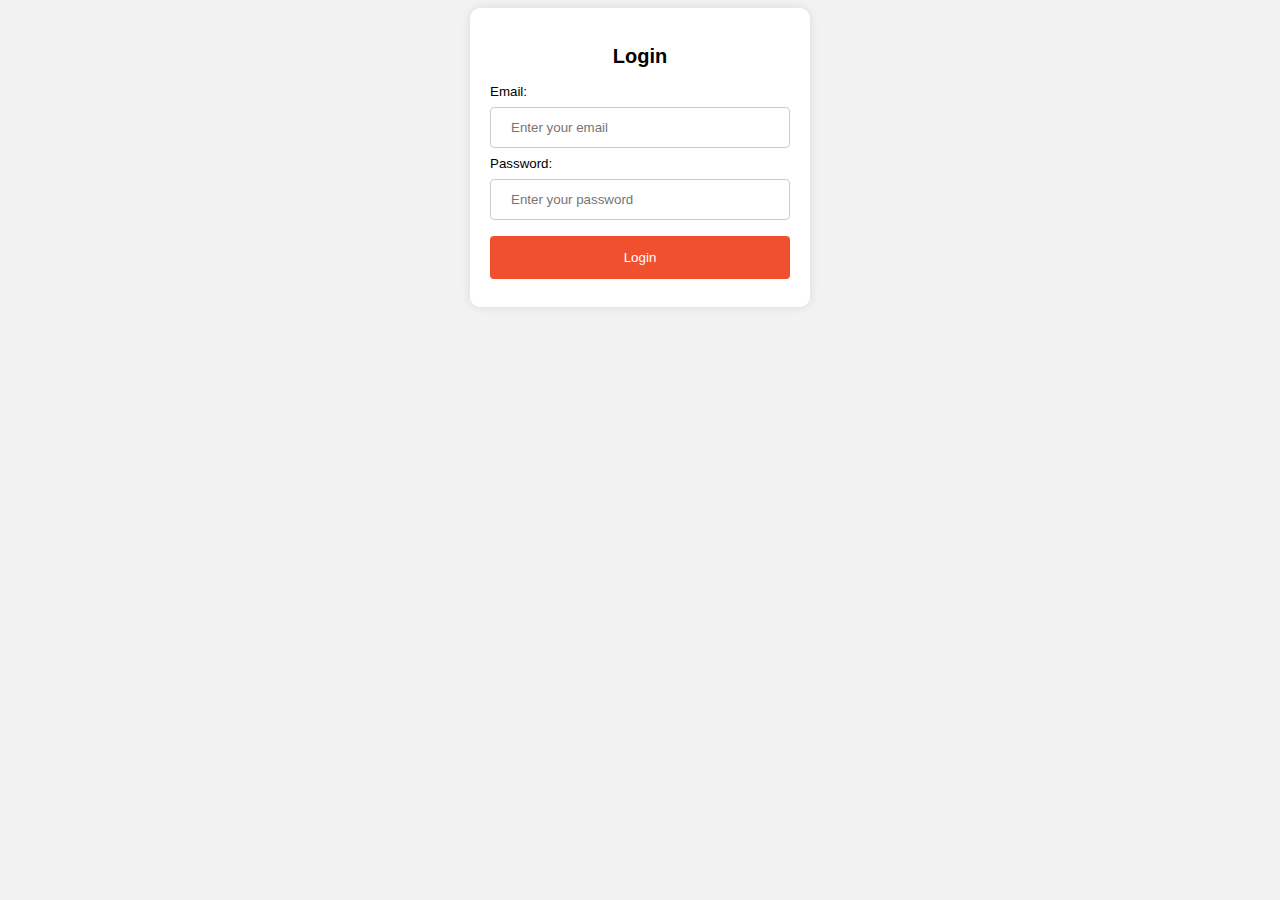
<file: auth/index.html>
<!DOCTYPE html>
<html lang="en">
  <head>
    <meta charset="UTF-8" />
    <meta http-equiv="X-UA-Compatible" content="IE=edge" />
    <meta name="viewport" content="width=device-width, initial-scale=1.0" />
    <title>WeAR Demo: Authentication</title>
    <link rel="stylesheet" href="./styles.css" />
  </head>
  <body>
    <div id="popup">
      <p id="popup-text"></p>
      <button id="close-popup">Close</button>
    </div>
    <div class="container" id="login-form">
      <h2>Login</h2>
      <form>
        <label for="email">Email:</label>
        <input
          type="text"
          id="email-login"
          name="email"
          placeholder="Enter your email"
        />

        <label for="password">Password:</label>
        <input
          type="password"
          id="password-login"
          name="password"
          placeholder="Enter your password"
        />

        <button type="submit">Login</button>
      </form>

      <!-- <div class="signup-link">
        Don't have an account?
        <a href="#" onclick="showSignUpForm()">Sign up</a>
      </div> -->
    </div>

    <div class="container" id="signup-form" style="display: none">
      <h2>Sign up</h2>
      <form onsubmit="">
        <label for="firstname">Name:</label>
        <input
          type="text"
          id="name-signup"
          name="firstname"
          placeholder="Enter your name"
        />
        <label for="email">Email:</label>
        <input
          type="text"
          id="email-signup"
          name="email"
          placeholder="Enter your email"
        />

        <label for="password">Password:</label>
        <input
          type="password"
          id="password-signup"
          name="password"
          placeholder="Enter your password"
        />

        <label for="confirm-password">Confirm Password:</label>
        <input
          type="password"
          id="confirm-password"
          name="confirm-password"
          placeholder="Confirm your password"
        />

        <button type="submit">Sign up</button>
      </form>

      <div class="signup-link">
        Already have an account?
        <a href="#" onclick="hideSignUpForm()">Login</a>
      </div>
    </div>
    <script src="./script.js"></script>
  </body>
</html>
</file>
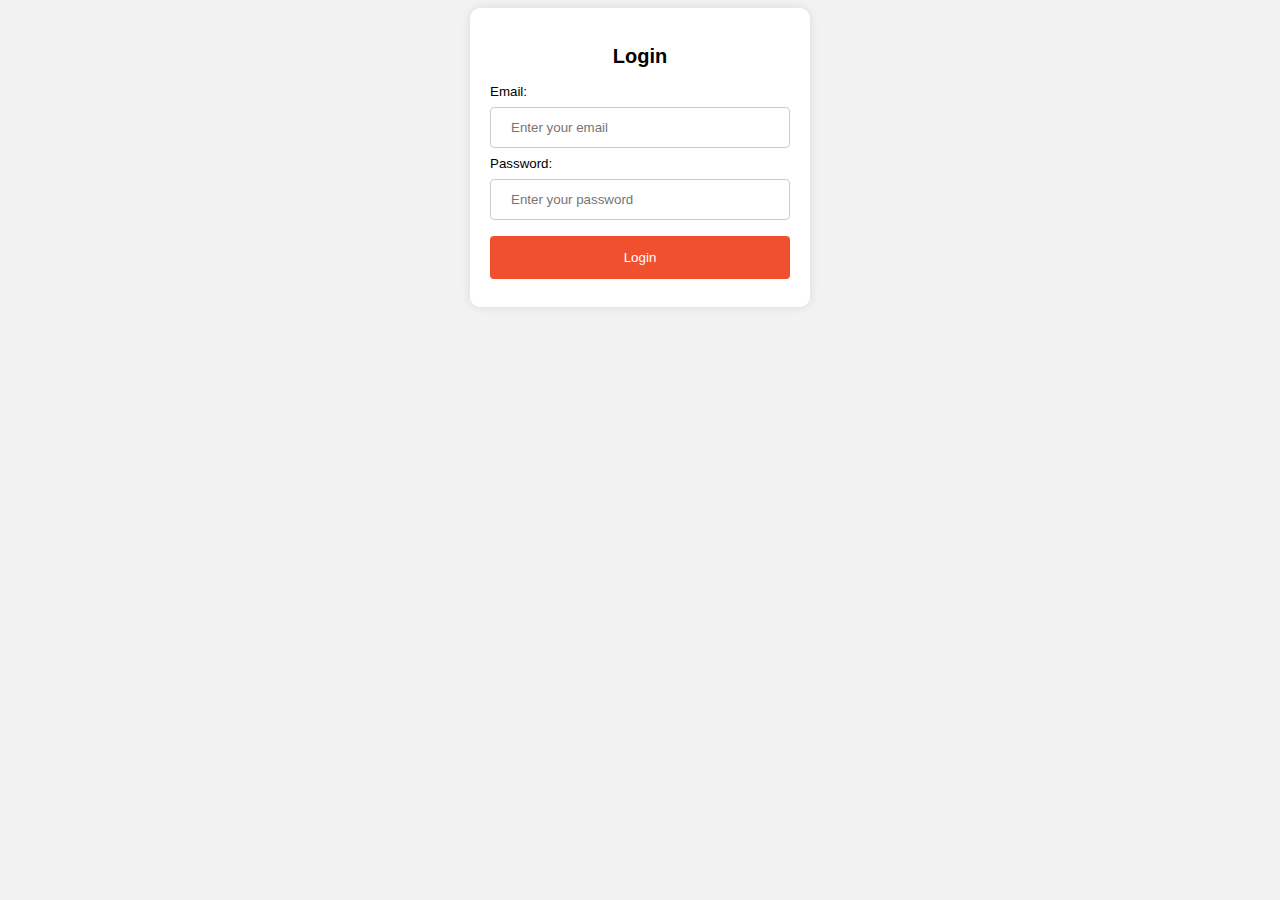
<file: Module-Auth/index.html>
<!DOCTYPE html>
<html lang="en">
  <head>
    <meta charset="UTF-8" />
    <meta http-equiv="X-UA-Compatible" content="IE=edge" />
    <meta name="viewport" content="width=device-width, initial-scale=1.0" />
    <title>WeAR Demo: Authentication</title>
    <link rel="stylesheet" href="./styles.css" />
  </head>
  <body>
    <div id="popup">
      <p id="popup-text"></p>
      <button id="close-popup">Close</button>
    </div>
    <div class="container" id="login-form">
      <h2>Login</h2>
      <form>
        <label for="email">Email:</label>
        <input
          type="text"
          id="email-login"
          name="email"
          placeholder="Enter your email"
        />

        <label for="password">Password:</label>
        <input
          type="password"
          id="password-login"
          name="password"
          placeholder="Enter your password"
        />
        <button type="submit">Login</button>
      </form>
    </div>

    <div class="container" id="signup-form" style="display: none">
      <h2>Sign up</h2>
      <form onsubmit="">
        <label for="firstname">Name:</label>
        <input
          type="text"
          id="name-signup"
          name="firstname"
          placeholder="Enter your name"
        />
        <label for="email">Email:</label>
        <input
          type="text"
          id="email-signup"
          name="email"
          placeholder="Enter your email"
        />

        <label for="password">Password:</label>
        <input
          type="password"
          id="password-signup"
          name="password"
          placeholder="Enter your password"
        />

        <label for="confirm-password">Confirm Password:</label>
        <input
          type="password"
          id="confirm-password"
          name="confirm-password"
          placeholder="Confirm your password"
        />

        <button type="submit">Sign up</button>
      </form>

      <div class="signup-link">
        Already have an account?
        <a href="#" onclick="hideSignUpForm()">Login</a>
      </div>
    </div>
    <script src="./script.js"></script>
  </body>
</html>
</file>
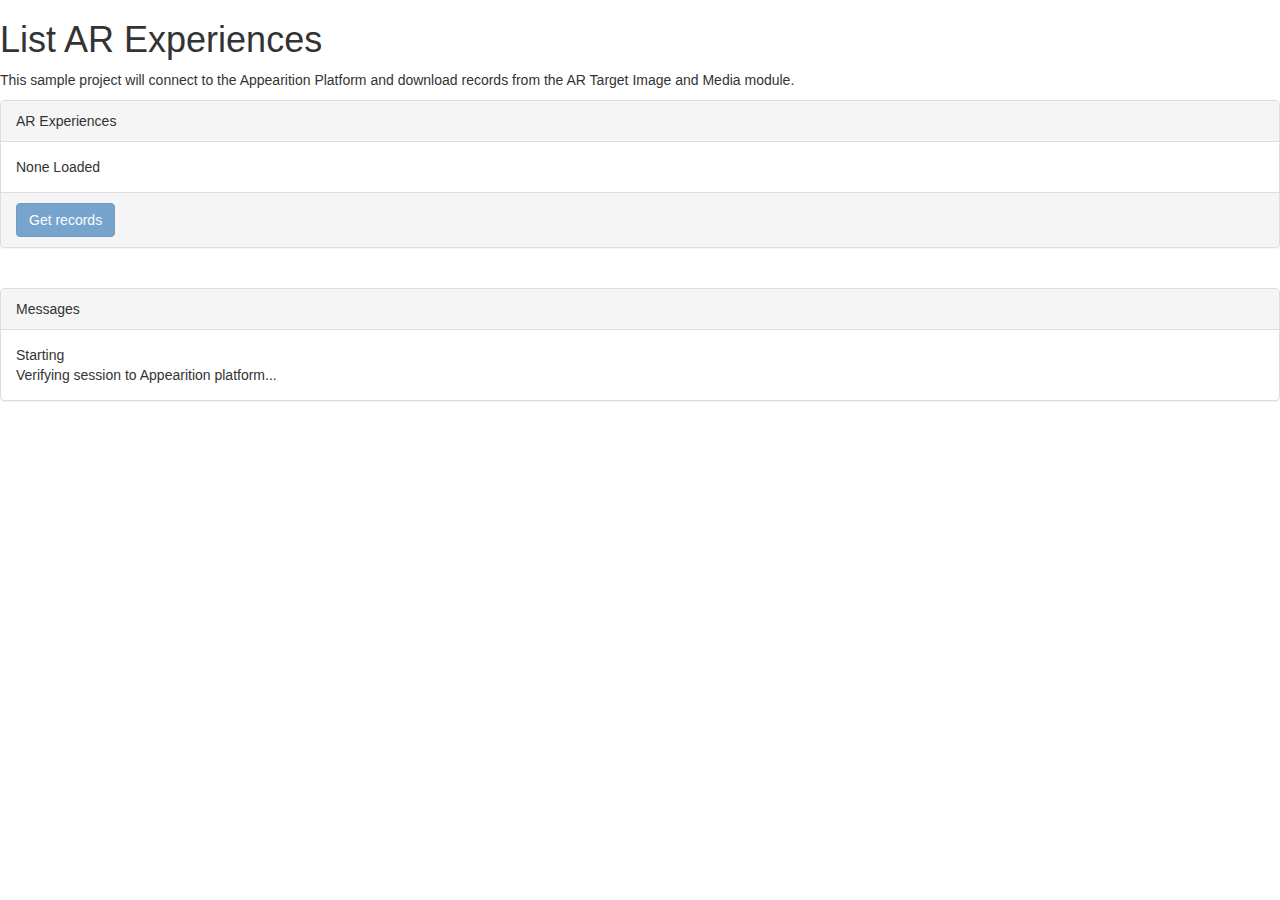
<file: AR-Module-Samples/List AR Records using JS SDK/ListArRecords.html>
<html>
<head>
    <link rel="stylesheet" href="https://maxcdn.bootstrapcdn.com/bootstrap/3.3.7/css/bootstrap.min.css" integrity="sha384-BVYiiSIFeK1dGmJRAkycuHAHRg32OmUcww7on3RYdg4Va+PmSTsz/K68vbdEjh4u" crossorigin="anonymous">
    <style>
        .error {
            color: #ff0000;
        }
        .target-image {
            width: 100px;
            height: auto;
        }
    </style>
</head>
<body>
	<h1>List AR Experiences</h1>

    <p>This sample project will connect to the Appearition Platform and download records from the AR Target Image and Media module. </p>

    <div class="panel panel-default">
        <div class="panel-heading">AR Experiences</div>
        <div class="panel-body" id="arExperiences">None Loaded</div>
        <div class="panel-footer">
            <button id="btnLoadExperiences" class="btn btn-primary" disabled onclick="javascript: loadArExperiences();">Get records</button>
        </div>
    </div>

    <br />

    <div class="panel panel-default">
        <div class="panel-heading">Messages</div>
        <div class="panel-body" id="messages">Starting</div>
    </div>

</body>
<script src="https://ajax.googleapis.com/ajax/libs/jquery/1.12.4/jquery.min.js"></script>
<script src="https://maxcdn.bootstrapcdn.com/bootstrap/3.3.7/js/bootstrap.min.js" integrity="sha384-Tc5IQib027qvyjSMfHjOMaLkfuWVxZxUPnCJA7l2mCWNIpG9mGCD8wGNIcPD7Txa" crossorigin="anonymous"></script>
<script src="https://s3-ap-southeast-2.amazonaws.com/cdn.appearition.com/sdk/js/core/v1.0.0/appearition.min.js"></script>
<script src="https://s3-ap-southeast-2.amazonaws.com/cdn.appearition.com/sdk/js/modules/authentication/v1.0.0/appearition.authentication.min.js"></script>
<script src="https://s3-ap-southeast-2.amazonaws.com/cdn.appearition.com/sdk/js/modules/arTargetImageAndMedia/v1.0.0/appearition.arTargetImageAndMedia.min.js"></script>

<script type="text/javascript">

    var apiUrl = '';        // Your API URL;
    var apiToken = '';      // Your API Token;
    var myChannelId = 0;    // Your channel ID;

    $(document).ready(function () {

        PrintMessage("Verifying session to Appearition platform...");
        Appearition.Authentication.VerifySession(apiUrl, apiToken, myChannelId)
                    .then(
                        () =>{
                            PrintMessage("Session has been verified");
                            $("#btnLoadExperiences").removeAttr("disabled")
                        },
                        (error) =>{
                            handleResponseErrors("Session cannot be verified");
                            handleResponseErrors(error);
                        }
                    );
        
    });


    function loadArExperiences() {
        $('#arExperiences').html('Loading...');

        Appearition.ArTargetImageAndMedia.List(
            JSON.stringify({
                Page: 0,
                RecordsPerPage: 10,
                IncludeTargetImages: true,
                IncludeMedia: true
            }),
            {
                channelId: myChannelId,
                beforeSend: function (request) {
                    PrintMessage("Calling ArTarget/List API...");
                },
                complete: function () {
                    PrintMessage("Call to ArTarget/List API completed");
                },
                success: function (data) {
                    loadArTargets(data.ArTargets);
                },
                error: function (errorArr, xhr) {                    
                    handleResponseErrors(errorArr, xhr);
                    $('#arExperiences').innerHTML = 'Loading failed';
                }
            }
        );
    }

    function loadArTargets(arTargets) {
        var htmlSnip = "<table class='table'><tr><th>Name</th><th>Asset Id (AR Target Key)</th><th>Target Images</th><th>Media</th></tr>";
        for (var i = 0; i < arTargets.length; i++) {
            htmlSnip += showArTarget(arTargets[i]);
        }
        htmlSnip += "</table>";
        $('#arExperiences').html(htmlSnip);

        loadTargetImages(arTargets);
    }

    function showArTarget(arTarget) {
        var html = "<tr>"
            + "<td>" + arTarget.name + "</td>"
            + "<td>" + arTarget.assetId + "</td>"

        // Render Target Images
        html += "<td>";
        for (var i = 0; i < arTarget.targetImages.length; i++) {
            var targetImage = arTarget.targetImages[i];
            html += "<img class='target-image' id='" + targetImage.arImageId + "' alt='loading...'/>";
        }
        if (arTarget.targetImages.length == 0) {
            html += "None";
        }
        html += "</td>";

        // Render Media
        html += "<td>";
        for (var i = 0; i < arTarget.mediaFiles.length; i++) {
            var media = arTarget.mediaFiles[i];
            html += "Media Type: " + media.mediaType + "<br/>" + "<a target='blank' href='" + media.url + "'>View</a>";
        }
        if (arTarget.mediaFiles.length == 0) {
            html += "No Media Available";
        }
        html += "</td></tr>";

        return html;
    }

    function loadTargetImages(arTargets){
        for (var i = 0; i < arTargets.length; i++) {
            for (var x = 0; x < arTargets[i].targetImages.length; x++) {
                getTargetImage(arTargets[i].targetImages[x])
            }            
        }
    }

    function getTargetImage(targetImage) {
        Appearition.ArTargetImageAndMedia.DownloadTargetImageAsDataUrl(
            targetImage.arImageId,
            {
                success: function (data) {
                    $("#" + targetImage.arImageId).attr("src",  data);
                },
                error: function (error, xhr) {
                    handleResponseErrors(error, xhr);
                }
            });
    }

    function handleResponseErrors(error, xhr) {

        var msg = "<span class='error'>";

        if (error != null) {
            if(Array.isArray(error)) {
                error.foreach(function (e) {
                    msg += e + "; ";
                });
            }
            else{
                msg += error;
            }
        }

        console.log(xhr);
        if (xhr != null) {
            msg = msg + "Status Code: " + xhr.status 
            if(xhr.responseText)
            {
                msg += ", ResponseText: " + xhr.responseText + "; ";                
            }
        }

        msg += "</span>"

        PrintMessage(msg);
    }

    function PrintMessage(msg) {
        $('#messages').append("<br/>");
        $('#messages').append(msg);
    }

</script>

</html>
</file>
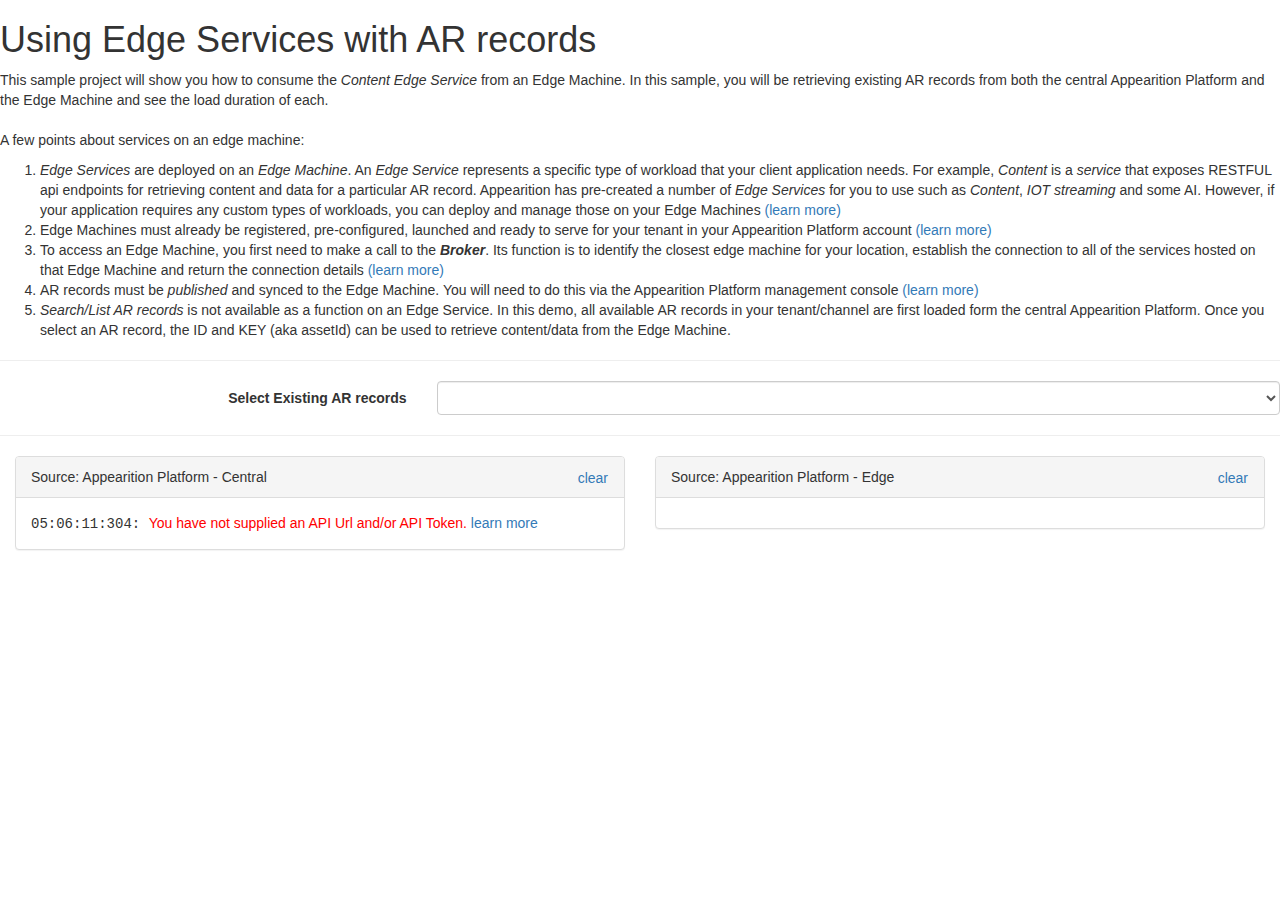
<file: Edge Services/Content and Data/workingWithEdge.html>
<html>
<head>
    <link rel="stylesheet" href="https://maxcdn.bootstrapcdn.com/bootstrap/3.3.7/css/bootstrap.min.css" integrity="sha384-BVYiiSIFeK1dGmJRAkycuHAHRg32OmUcww7on3RYdg4Va+PmSTsz/K68vbdEjh4u" crossorigin="anonymous">
    <link rel="stylesheet" href="main.css">
</head>
<body>
	<h1>Using Edge Services with AR records</h1>

    <p>
        This sample project will show you how to consume the <em>Content Edge Service</em> from an Edge Machine. In this sample, you will be retrieving
        existing AR records from both the central Appearition Platform and the Edge Machine and see the load duration of each.
        <br/><br/>
        A few points about services on an edge machine:
        <ol>
            <li><em>Edge Services</em> are deployed on an <em>Edge Machine</em>. An <em>Edge Service</em> represents a specific type of workload that your client application needs.
                For example, <em>Content</em> is a <em>service</em> that exposes RESTFUL api endpoints for retrieving content and data for a particular AR record.
                Appearition has pre-created a number of <em>Edge Services</em> for you to use such as <em>Content</em>, <em>IOT streaming</em> and some AI. 
                However, if your application requires any custom types of workloads, you can deploy and manage those on your Edge Machines <a href="http://docs.appearition.com/tutorials/developer/edge/services" target="_blank">(learn more)</a></li>
            </li>
            <li>Edge Machines must already be registered, pre-configured, launched and ready to serve for your tenant in your Appearition Platform account <a href="http://docs.appearition.com/tutorials/developer/edge/setup" target="_blank">(learn more)</a></li>
            <li>To access an Edge Machine, you first need to make a call to the <strong><em>Broker</em></strong>. Its function is to identify 
            the closest edge machine for your location, establish the connection to all of the services hosted on that Edge Machine and return the connection details <a href="http://docs.appearition.com/tutorials/developer/edge/broker" target="_blank">(learn more)</a></li>
            </li>
            <li>AR records must be <em>published</em> and synced to the Edge Machine. You will need to do this via the Appearition Platform management console <a href="http://docs.appearition.com/tutorials/developer/edge/publishing" target="_blank">(learn more)</a></li>
            </li>
            <li><em>Search/List AR records</em> is not available as a function on an Edge Service. In this demo, all available AR records in your tenant/channel are first loaded form
                the central Appearition Platform. Once you select an AR record, the ID and KEY (aka assetId) can be used to retrieve content/data from the Edge Machine.
            </li>
        </ol>
        
    </p>
    <hr/>
    <div class="form-horizontal">
        <div class="form-group">
            <label class="col-sm-4 col-sm-4 control-label" for="lstArRecords">Select Existing AR records</label>
            <div class="col-sm-8">
                <select id="lstArRecords" class="form-control select-control" onchange="javascript: onSelectArRecord();"></select>
            </div>
        </div>
    </div>
    <hr/>
    <div class="container-fluid">
        <div class="row">
            <div class="col-sm-6">
                <div class="panel panel-default">
                    <div class="panel-heading">
                        Source: Appearition Platform - Central
                        <a class="btn btn-link btn-no-padding pull-right" onclick="javascript: clearMessages(SourceCentral);">clear</a>
                    </div>
                    <div class="panel-body panel-body-scroll" id="messagesCentral"></div>
                </div>            
            </div>
            <div class="col-sm-6">
                <div class="panel panel-default">
                    <div class="panel-heading">
                        Source: Appearition Platform - Edge
                        <a class="btn btn-link btn-no-padding pull-right" onclick="javascript: clearMessages(SourceEdge);">clear</a>
                    </div>
                    <div class="panel-body panel-body-scroll" id="messagesEdge"></div>
                </div>            
            </div>
        </div>
    </div>

    <div id="screenBlocker" style="display: none;">
        <div id="screenBlockerMessage">
            <div class="container-fluid">
                <div class="row blocker-header">
                    <div class="col-sm-12 text-left">
                        <p>Please wait</p>
                    </div>
                </div>
                <div class="row blocker-body">
                    <div class="col-sm-2">
                        <span class="glyphicon glyphicon-time blocker-icon"></span>
                    </div>
                    <div class="col-sm-10">
                        <div style="margin-top: 10px;" id="screenBlockerMessageText"><em>processing, please wait...</em></div>
                    </div>
                </div>
                <div class="row blocker-footer">
                    <div class="col-sm-12 text-right">
                    </div>
                </div>
            </div>
        </div>
    </div>

</body>
<script src="extensions.js"></script>
<script src="https://ajax.googleapis.com/ajax/libs/jquery/1.12.4/jquery.min.js"></script>
<script src="https://maxcdn.bootstrapcdn.com/bootstrap/3.3.7/js/bootstrap.min.js" integrity="sha384-Tc5IQib027qvyjSMfHjOMaLkfuWVxZxUPnCJA7l2mCWNIpG9mGCD8wGNIcPD7Txa" crossorigin="anonymous"></script>
<script src="https://s3-ap-southeast-2.amazonaws.com/cdn.appearition.com/sdk/js/core/v1.0.0/appearition.min.js"></script>
<script src="https://s3-ap-southeast-2.amazonaws.com/cdn.appearition.com/sdk/js/modules/authentication/v1.0.0/appearition.authentication.min.js"></script>
<script src="https://s3-ap-southeast-2.amazonaws.com/cdn.appearition.com/sdk/js/modules/arTargetImageAndMedia/v1.0.0/appearition.arTargetImageAndMedia.min.js"></script>
<script src="https://s3-ap-southeast-2.amazonaws.com/cdn.appearition.com/sdk/js/modules/contentLibrary/v1.0.0/appearition.contentLibrary.min.js"></script>

<script type="text/javascript">

    // Appearition Platform Account Details
    var apiUrl = '';         // Your API URL;
    var apiToken = '';       // Your API Token;
    var myChannelId = 0;     // Your channel ID;
    var brokerUrl = '';      // Your broker URL;
    var edgeMachineType = '' // Your edge machine type
    var tenantKey = ''       // Your Tenant Key

    // consts
    const SourceCentral = 'Central';
    const SourceEdge = 'Edge';

    // Variables
    var arTargets;

    // Controls
    var lstArRecords;
    var screenBlocker;
    var screenBlockerMessageText;    

    $(document).ready(function () {

        if(apiUrl == '' || apiToken == ''){
            printError("You have not supplied an API Url and/or API Token. <a href='http://docs.appearition.com/start/developer/register/' target='_blank'>learn more</a>");
            return;
        }

        initUiControls();

        printMessage("Verifying session to Appearition platform...", SourceCentral);
        var start = new Date();
        Appearition.Authentication.VerifySession(apiUrl, apiToken, myChannelId)
                    .then(
                        () =>{
                            printMessage("Session has been verified", SourceCentral, getDurationFromNow(start));
                            getExistingArRecords();
                            getConnectionFromBroker();
                        },
                        (error) =>{
                            printError("Session cannot be verified", SourceCentral, getDurationFromNow(start));
                            handleResponseErrors(error);
                        }
                    );
        
    });

    function initUiControls(){
        lstArRecords = $("#lstArRecords");
        
        screenBlocker = $("#screenBlocker");
        screenBlockerMessageText = $("#screenBlockerMessageText");
    }

    // ----------------------------------------------------------------------
    // Program control

    function getExistingArRecords(){

        var start = new Date();
        Appearition.ArTargetImageAndMedia.List(
            JSON.stringify({
                Page: 0,
                RecordsPerPage: 10,
                IncludeTargetImages: true,
                IncludeMedia: true
            }),
            {
                channelId: myChannelId,
                beforeSend: function (request) {
                    printMessage("List ArTarget - request", SourceCentral);
                },
                success: function (data) {
                    printMessage("List ArTarget - response", SourceCentral, getDurationFromNow(start));
                    arTargets = data.ArTargets;
                    loadArTargets();
                },
                error: function (errorArr, xhr) {                    
                    printMessage("List ArTarget - response", SourceCentral, getDurationFromNow(start));
                    handleResponseErrors(errorArr, xhr, SourceCentral);
                }
            }
        );
    }

    function loadArTargets(){

        lstArRecords.html("");
        lstArRecords.append("<option value=''>Choose existing AR record...</option>");

        arTargets.foreach(arTarget => {
            lstArRecords.append("<option value='" + arTarget.arTargetId + "'>" + arTarget.name + " (ID: " + arTarget.arTargetId + ", KEY: " + arTarget.assetId + ")" +  "</option>");
        });

    }

    function onSelectArRecord(){

        var arTargetId = lstArRecords.val();
        if(arTargetId == null || arTargetId == '')  return;

        var arTarget = arTargets.firstOrDefault(art => { return art.arTargetId == arTargetId});

        if(arTarget == null){
            printError("arTarget with id " + arTargetId + " not found. Refresh screen and try again");
            return;
        }
        if(arTarget.properties == null || arTarget.properties.length == 0){
            getArTargetProperties(arTarget, (updatedArTarget) =>{
                loadArTarget(updatedArTarget);
                loadArTargetFromEdge(updatedArTarget);
            });

            return;
        }
       
        loadArTarget(arTarget);
        loadArTargetFromEdge(arTarget);
    }

    function getArTargetProperties(arTarget, callback){

        var start = new Date();
        Appearition.ArTargetImageAndMedia.GetProperties(
            arTarget.arTargetId,
            {                
                beforeSend: function (request) {
                    printMessage("Get ArTarget Properties - request", SourceCentral);
                },
                success: function (data) {
                    printMessage("Get ArTarget Properties - response", SourceCentral, getDurationFromNow(start));

                    arTarget.properties = data;

                    if(callback != null && typeof callback == 'function'){
                        callback(arTarget);
                    }
                },
                error: function (errorArr, xhr) {                    
                    printMessage("Get ArTarget Properties - response", SourceCentral, getDurationFromNow(start));
                    handleResponseErrors(errorArr, xhr, SourceCentral);
                }
            }
        );


    }

    // ----------------------------------------------------------------------
    // Source - Central 

    function loadArTarget(arTarget){

        var start = new Date();
        Appearition.ArTargetImageAndMedia.Get(
            arTarget.arTargetId,
            {
                beforeSend: function (request) {
                    printMessage('Get AR record - request', SourceCentral);
                },
                success: function (data) {
                    printMessage('Get AR record - response', SourceCentral, getDurationFromNow(start));                    
                    showArRecord(data, SourceCentral);
                },
                error: function (errors, xhr) {
                    printMessage('Get AR record - response', SourceCentral, getDurationFromNow(start));                    
                    handleResponseErrors(errors, xhr, SourceCentral);
                }
            });
    }

    function showArRecord(arTarget, source){

        printMessage('Target Images: ' + arTarget.targetImages.length, source);
        arTarget.targetImages.foreach(targetImage => {
            printMessage('Target Image ' + targetImage.arImageId, source);
            getTargetImage(arTarget, targetImage, source, (targetImage, imgSrc)=>{
                // do nothing for the now
            });
        });

        printMessage('media: ' + arTarget.mediaFiles.length, source);
        arTarget.mediaFiles.foreach(media => {

            if(media.isDataQuery){
                printMessage('Media '+ media.arMediaId + ": data", source);
                getData(arTarget, media, source);
                return;
            }

            printMessage('Media ' + media.arMediaId + ": content", source);
            getMedia(arTarget, media, source, (media, src)=>{
                // do nothing for now
            })
        });        
    }

    function getItemFromLibrary(arTarget, msgPrefix, provider, itemKey, source, callback) {

        var start = new Date();
        var msg = msgPrefix + ": Get Content Item";
        Appearition.ContentLibrary.GetItem(
            provider,
            itemKey,
            {
                beforeSend: function (request) {
                    printMessage(msg + ' - request...', source);
                },
                complete: function (request) {
                    printMessage(msg + ' - response', source, getDurationFromNow(start));
                },
                success: function (data) {
                    if(callback != null && typeof callback == 'function') {
                        callback(data);
                    }
                },
                error: function (errors, xhr) {
                    handleResponseErrors(errors, xhr, source);
                }
            });
    }

    function getMedia(arTarget, media, source, callback) {

        // If the media has been added from the content library, then we need to go off and get
        // the URL from there.
        if(media.contentItemKey != null && media.contentItemKey.length > 0){
            
            // load target image from content library
            getItemFromLibrary(
                arTarget, 
                "Media " + media.arMediaId,
                media.contentItemProviderName, 
                media.contentItemKey,
                source,
                (item)=>{
                    if(!item.IsPrivate && item.Files != null && item.Files.length > 0 && item.Files[0].Url != null){
                        if(callback != null && typeof callback == 'function') {
                            callback(media, item.Files[0].Url);
                        }
                        return;
                    }

                    var src = Appearition.ContentLibrary.FileAsAuthorisedUrl(item.Files[0].Url);
                    if(callback != null && typeof callback == 'function') {
                        callback(media, src);
                    }
                });

            return;
        }

        // otherwise, download it from the AR module itself
        if(callback != null && typeof callback == 'function') {
            callback(media, media.url);
        }
        
    }

    function getData(arTarget, media, source){

        var dataRequest = {
            arTargetKey: arTarget.assetId,
            arMediaId: media.arMediaId,
            params: [{
                key: 'someKey',
                value: 'someValue'
            }]
        }

        var start = new Date();        
        Appearition.ArTargetImageAndMedia.DataByKey(
            JSON.stringify(dataRequest),
            {
                beforeSend: function (request) {
                    printMessage('Get Data - request', source);
                },
                complete: function () {
                    printMessage('Get Data - response', source, getDurationFromNow(start));
                },
                success: function (data) {
                    printMessage("Data Result: " + data, source);
                },
                error: function (errors) {
                    handleResponseErrors(errors, null, source);
                }
            }
        );        

    }

    function getTargetImage(arTarget, targetImage, source, callback) {

        // If the target image has been added from the content library, then we need to go off and get
        // the image from there.
        if(targetImage.contentItemKey != null && targetImage.contentItemKey.length > 0){
            
            // load target image from content library
            getItemFromLibrary(
                arTarget, 
                "Target Image " + targetImage.arImageId,
                targetImage.contentItemProviderName, 
                targetImage.contentItemKey,
                source,
                (item)=>{

                    if(!item.IsThumbnailPrivate && item.ThumbnailImage != null && item.ThumbnailImage.Url != null){
                        if(callback != null && typeof callback == 'function') {
                            callback(targetImage, item.ThumbnailImage.Url);
                        }
                        return;
                    }

                    var src = Appearition.ContentLibrary.FileAsAuthorisedUrl(item.ThumbnailImage.Url);
                    if(callback != null && typeof callback == 'function') {
                        callback(targetImage, src);
                    }
                });

            return;
        }

        // otherwise, download it from the AR module itself
        var start = new Date();
        printMessage('Target Image ' + targetImage.arImageId + ' download request...', source);
        Appearition.ArTargetImageAndMedia.DownloadTargetImageAsDataUrl(
            targetImage.arImageId,
            {
                success: function (data) {
                    printMessage('Target Image ' + targetImage.arImageId + ' download response', source, getDurationFromNow(start));
                    if(callback != null && typeof callback === 'function') {
                        callback(targetImage, data);
                    }
                },
                error: function (error, xhr) {
                    handleResponseErrors(error, xhr, source);
                }
            });
    }    

    // ----------------------------------------------------------------------
    // Source - Edge

    var edgeMachineConnectionDetails = null;
    var contentEdgeService = null;

    function getConnectionFromBroker(){
        printMessage("Broker get connection to " + edgeMachineType + " - request", SourceEdge);

        var url = brokerUrl + apiToken + '/' + tenantKey + '/' + myChannelId + '/' + edgeMachineType + '/connection';
        var start = new Date();
        $.get(url, 
            data=> {
                edgeMachineConnectionDetails = data;
                showEdgeMachineConnectionDetails();
            }
        )
        .fail(error => {
            printError("Broker error - " + error.status + " " + error.statusText, SourceEdge);
        })
        .always(function() {
            printMessage("Broker get connection to " + edgeMachineType + " - response", SourceEdge, getDurationFromNow(start));
        });
    }

    function showEdgeMachineConnectionDetails(){
        
        printMessage("Broker returned the following edge machine connections...", SourceEdge)

        edgeMachineConnectionDetails.foreach(cd =>{
            printMessage("-------------------", SourceEdge)
            printMessage("Service: " + cd.serviceDetails.name, SourceEdge)
            printMessage("hostAddressDns: " + cd.serviceDetails.hostAddressDns, SourceEdge)
            printMessage("port: " + cd.serviceDetails.port, SourceEdge)
            printMessage("accessToken: " + cd.accessToken, SourceEdge)
            printMessage("accessTokenExpiry: " + cd.accessTokenExpiry, SourceEdge)            
        })

        printMessage("-------------------", SourceEdge)
    }

    function loadArTargetFromEdge(arTarget){

        if(edgeMachineConnectionDetails == null){
            return;
        }

        contentEdgeService = edgeMachineConnectionDetails.firstOrDefault(cd =>{
            return cd.serviceDetails.name == 'Content';
        });

        if(contentEdgeService == null){
            printError("There is no 'Content' service on the edge machine", SourceEdge);
            return;
        }
        
        var isPublishedToEdgeProperty = arTarget.properties.firstOrDefault(p =>{ return p.propertyKey.toLowerCase() == "edgecompute.ispublished"; });
        if(isPublishedToEdgeProperty == null 
        || isPublishedToEdgeProperty.propertyValue == null 
        || isPublishedToEdgeProperty.propertyValue.toLowerCase() !== 'true'){
            printMessage("AR record with Id " + arTarget.arTargetId + " and Key " + arTarget.assetId + " has not been published to the Edge. You will need to do this via the Appearition Platform management console", SourceEdge);
            return;
        }

        var url = contentEdgeService.serviceDetails.protocol + "://" 
                + contentEdgeService.serviceDetails.hostAddressDns + ":" + contentEdgeService.serviceDetails.port 
                + "/" + contentEdgeService.accessToken 
                + '/' + myChannelId 
                + '/ArTarget/' + arTarget.assetId;
        
        printMessage("Get AR record - request", SourceEdge);
        var start = new Date();
        $.get(url, 
            data=> {
                printMessage("Get AR record - response", SourceEdge, getDurationFromNow(start));
                showArRecordFromEdge(data, SourceEdge);
            }
        )
        .fail(error => {
            printMessage("Get AR record - response", SourceEdge, getDurationFromNow(start));
            printError("Get AR record - failed. " + error.status + " " + error.statusText, SourceEdge);
        });
    }

    function showArRecordFromEdge(arTarget, source){

        printMessage('Target Images: ' + arTarget.targetImages.length, source);
        arTarget.targetImages.foreach(targetImage => {
            printMessage('Target Image ' + targetImage.arImageId, source);
            getTargetImageFromEdge(arTarget, targetImage, source, (targetImage, imgSrc)=>{
                // do nothing for the now
            });
        });

        printMessage('media: ' + arTarget.mediaFiles.length, source);
        arTarget.mediaFiles.foreach(media => {

            if(media.isDataQuery){
                printMessage('Media '+ media.arMediaId + ": data", source);
                getDataFromEdge(arTarget, media, source);
                return;
            }

            printMessage('Media ' + media.arMediaId + ": content", source);
            getMediaFromEdge(arTarget, media, source, (media, src)=>{
                // do nothing for now
            })
        });        
    }

    function getItemFromLibraryFromEdge(arTarget, msgPrefix, provider, itemKey, source, callback) {
       
        var msg = msgPrefix + ": Get Content Item";

        var url = contentEdgeService.serviceDetails.protocol + '://' 
                + contentEdgeService.serviceDetails.hostAddressDns + ':' + contentEdgeService.serviceDetails.port 
                + '/' + contentEdgeService.accessToken 
                + '/ContentLibrary' 
                + '/' + provider
                + '/' + itemKey;

        printMessage(msg + ' - request...', source);
        var start = new Date();
        $.get(url, 
            data=> {
                printMessage(msg + ' - response', source, getDurationFromNow(start));
                if(callback != null && typeof callback === 'function') {
                    callback(targetImage, data);
                }
            }
        )
        .fail(error => {
            handleResponseErrors(msg + ' - response error - ' + error.responseText, null, source);
        });
    }

    function getMediaFromEdge(arTarget, media, source, callback) {

        // If the media has been added from the content library, then we need to go off and get
        // the URL from there.
        if(media.contentItemKey != null && media.contentItemKey.length > 0){
            
            // load target image from content library
            getItemFromLibrary(
                arTarget, 
                "Media " + media.arMediaId,
                media.contentItemProviderName, 
                media.contentItemKey,
                source,
                (item)=>{
                    if(!item.IsPrivate && item.Files != null && item.Files.length > 0 && item.Files[0].Url != null){
                        if(callback != null && typeof callback == 'function') {
                            callback(media, item.Files[0].Url);
                        }
                        return;
                    }

                    var src = Appearition.ContentLibrary.FileAsAuthorisedUrl(item.Files[0].Url);
                    if(callback != null && typeof callback == 'function') {
                        callback(media, src);
                    }
                });

            return;
        }

        // otherwise, download it from the AR module itself
        if(callback != null && typeof callback == 'function') {
            callback(media, media.url);
        }
        
    }

    function getDataFromEdge(arTarget, media, source){

        var dataRequest = {
            params: [{
                key: 'someKey',
                value: 'someValue'
            }]
        }
        
        var url = contentEdgeService.serviceDetails.protocol + "://" 
                + contentEdgeService.serviceDetails.hostAddressDns + ":" + contentEdgeService.serviceDetails.port 
                + "/" + contentEdgeService.accessToken 
                + '/' + myChannelId 
                + '/ArTarget/' + arTarget.assetId
                + '/data'
                + '/' + media.arMediaId;
                        
        printMessage('Get Data - request', source);
        var start = new Date();
        $.ajax({
            url: url, 
            type: 'POST',
            contentType: 'application/json',
            data: JSON.stringify(dataRequest),
            success: data => {
                printMessage('Get Data - response', source, getDurationFromNow(start));
                printMessage("Data Result: " + data, source);
            }
        })
        .fail(error => {
            handleResponseErrors('Get Data - response error - ' + error.responseText, null, source);
        });
    }

    function getTargetImageFromEdge(arTarget, targetImage, source, callback) {

        // If the target image has been added from the content library, then we need to go off and get
        // the image from there.
        if(targetImage.contentItemKey != null && targetImage.contentItemKey.length > 0){

            // load target image from content library
            getItemFromLibraryFromEdge(
                arTarget, 
                "Target Image " + targetImage.arImageId,
                targetImage.contentItemProviderName, 
                targetImage.contentItemKey,
                source,
                (item)=>{

                    if(!item.IsThumbnailPrivate && item.ThumbnailImage != null && item.ThumbnailImage.Url != null){
                        if(callback != null && typeof callback == 'function') {
                            callback(targetImage, item.ThumbnailImage.Url);
                        }
                        return;
                    }

                    var src = Appearition.ContentLibrary.FileAsAuthorisedUrl(item.ThumbnailImage.Url);
                    if(callback != null && typeof callback == 'function') {
                        callback(targetImage, src);
                    }
                });

            return;
        }

        // otherwise, download it from the AR module itself
        
        var url = contentEdgeService.serviceDetails.protocol + "://" 
                + contentEdgeService.serviceDetails.hostAddressDns + ":" + contentEdgeService.serviceDetails.port 
                + "/" + contentEdgeService.accessToken 
                + '/' + myChannelId 
                + '/ArTarget/' + arTarget.assetId
                + '/targetImage/' + targetImage.arImageId;

        printMessage('Target Image ' + targetImage.arImageId + ' download request...', source);
        var start = new Date();
        $.get(url, 
            data=> {
                printMessage('Target Image ' + targetImage.arImageId + ' download response', source, getDurationFromNow(start));
                if(callback != null && typeof callback === 'function') {
                    callback(targetImage, data);
                }
            }
        )
        .fail(error => {
            handleResponseErrors('Target Image ' + targetImage.arImageId + ' download response error - ' + error.responseText, null, source);
        });

    }    

    // ----------------------------------------------------------------------
    // Error handling and output

    function getDurationFromNow(from){
        var now = new Date();

        var msecs = now.getTime() - from.getTime();
        return msecs + " ms";
    }

    function printError(error, source) {
        handleResponseErrors(error, null, source);
    }

    function handleResponseErrors(error, xhr, source) {

        var msg = "<span class='error'>";

        if (error != null) {
            if(Array.isArray(error)) {
                error.foreach(function (e) {
                    msg += e + "; ";
                });
            }
            else{
                msg += error;
            }
        }

        console.log(xhr);
        if (xhr != null) {
            msg = msg + "Status Code: " + xhr.status 
            if(xhr.responseText)
            {
                msg += ", ResponseText: " + xhr.responseText + "; ";                
            }
        }

        msg += "</span>"

        printMessage(msg, source);
    }

    function printMessage(msg, source, duration) {

        var currentdate = new Date(); 
        var hours = currentdate.getHours()
        if(hours < 10){
            hours = "0" + hours;
        }
        var mins = currentdate.getMinutes()
        if(mins < 10){
            mins = "0" + mins;
        }
        var secs = currentdate.getSeconds()
        if(secs < 10){
            secs = "0" + secs;
        }
        var msecs = currentdate.getMilliseconds();
        if(msecs < 10){
            msecs = "00" + msecs; 
        }
        else if(msecs < 100){
            msecs = "0" + msecs; 
        }

        if(source == null || source.length == 0){
            source = SourceCentral;
        }        

        var msg = "<span class='print-time'>" + hours + ":" + mins + ":" + secs + ":" + msecs + ": </span>" + msg;
        if(duration != null){
            msg += " - <span class='print-duration'>" + duration + "</span>";
        }
        msg += "<br/>";

        $('#messages' + source).append(msg);
        $('#messages' + source).scrollTop($('#messages' + source)[0].scrollHeight);
    }

    function clearMessages(source){
        $('#messages' + source).html("");
    }

    function showScreenBlocker(msg){
        screenBlockerMessageText.html(msg);
        screenBlocker.show();
    }

    function hideScreenBlocker(){
        screenBlocker.hide();
        screenBlockerMessageText.html("");
    }

</script>

</html>
</file>
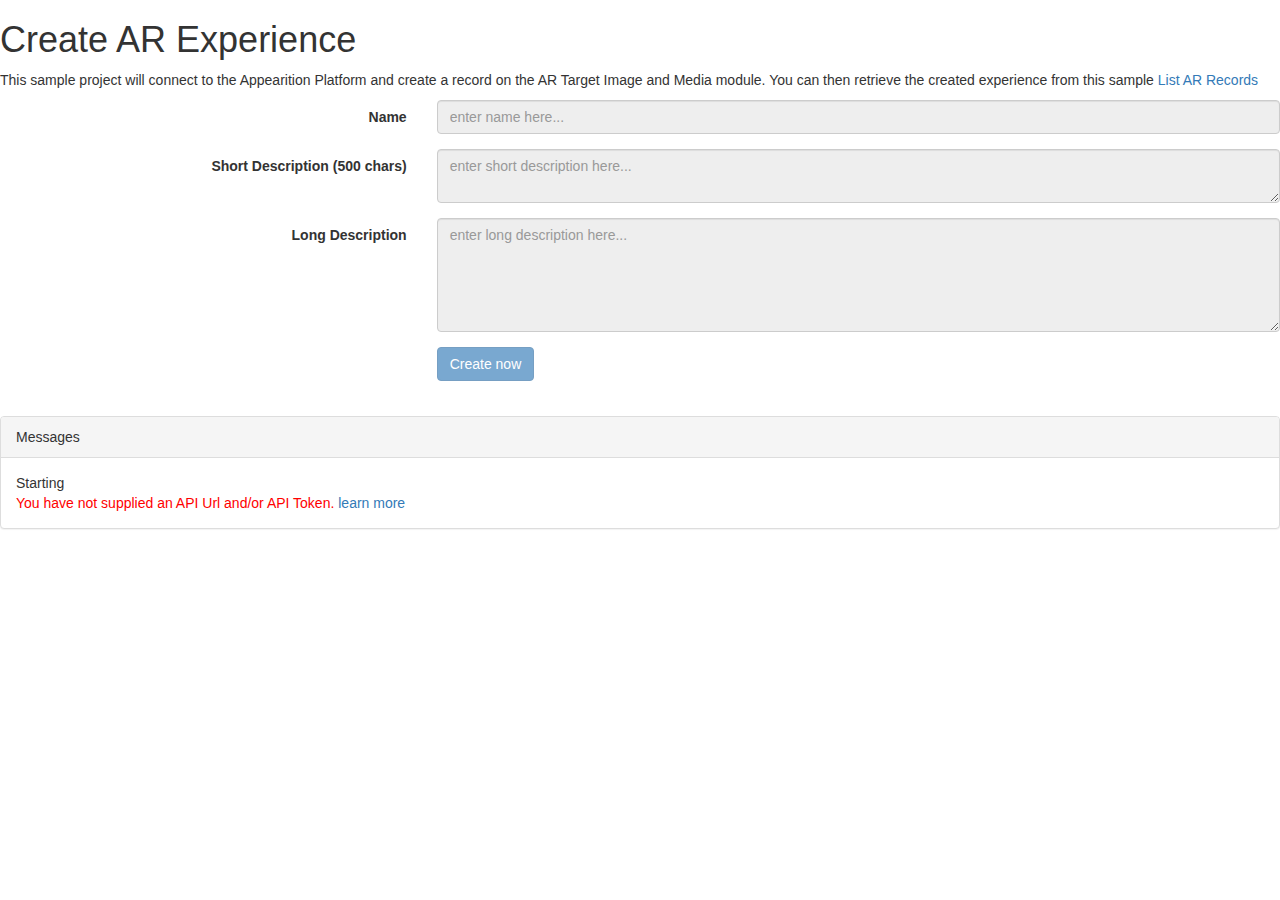
<file: Module-AR/Create/createArRecord.html>
<html>
<head>
    <link rel="stylesheet" href="https://maxcdn.bootstrapcdn.com/bootstrap/3.3.7/css/bootstrap.min.css" integrity="sha384-BVYiiSIFeK1dGmJRAkycuHAHRg32OmUcww7on3RYdg4Va+PmSTsz/K68vbdEjh4u" crossorigin="anonymous">
    <style>
        .error {
            color: #ff0000;
        }
        .target-image {
            width: 100px;
            height: auto;
        }
    </style>
</head>
<body>
	<h1>Create AR Experience</h1>

    <p>
        This sample project will connect to the Appearition Platform and create a record on the AR Target Image and Media module. You can then
        retrieve the created experience from this sample <a href="../List Records/">List AR Records</a>
    </p>

    <form class="form-horizontal">
        <div class="form-group">
            <label class="col-sm-4 col-sm-4 control-label" for="txtName">Name</label>
            <div class="col-sm-8">
                <input id="txtName" type="text" class="form-control" disabled placeholder="enter name here...">
            </div>
        </div>
        <div class="form-group">
            <label class="col-sm-4 col-sm-4 control-label" for="txtShortDescription">Short Description (500 chars)</label>
            <div class="col-sm-8">
                <textarea id="txtShortDescription" type="text" class="form-control" disabled placeholder="enter short description here..." maxlength="500" rows="2"></textarea>
            </div>
        </div>
        <div class="form-group">
            <label class="col-sm-4 col-sm-4 control-label" for="txtLongDescription">Long Description</label>
            <div class="col-sm-8">
                <textarea id="txtLongDescription" type="text" class="form-control" disabled placeholder="enter long description here..." rows="5"></textarea>
            </div>
        </div>
        <div class="form-group">
            <div class="col-sm-push-4 col-sm-8">
                <a id="btnCreateExperience" class="btn btn-primary" disabled onclick="javascript: createArTarget();">Create now</a>
            </div>
        </div>
    </form>

    <br />

    <div class="panel panel-default">
        <div class="panel-heading">Messages</div>
        <div class="panel-body" id="messages">Starting</div>
    </div>

</body>
<script src="https://ajax.googleapis.com/ajax/libs/jquery/1.12.4/jquery.min.js"></script>
<script src="https://maxcdn.bootstrapcdn.com/bootstrap/3.3.7/js/bootstrap.min.js" integrity="sha384-Tc5IQib027qvyjSMfHjOMaLkfuWVxZxUPnCJA7l2mCWNIpG9mGCD8wGNIcPD7Txa" crossorigin="anonymous"></script>
<script src="https://s3-ap-southeast-2.amazonaws.com/cdn.appearition.com/sdk/js/core/v1.0.0/appearition.min.js"></script>
<script src="https://s3-ap-southeast-2.amazonaws.com/cdn.appearition.com/sdk/js/modules/authentication/v1.0.0/appearition.authentication.min.js"></script>
<script src="https://s3-ap-southeast-2.amazonaws.com/cdn.appearition.com/sdk/js/modules/arTargetImageAndMedia/v1.0.0/appearition.arTargetImageAndMedia.min.js"></script>

<script type="text/javascript">

    // Appearition Platform Account Details
    var apiUrl = '';        // Your API URL;
    var apiToken = '';      // Your API Token;
    var myChannelId = 0;    // Your channel ID;

    // Element Variables
    var txtName;
    var txtShortDescription;
    var txtLongDescription;
    var btnCreateExperience;

    $(document).ready(function () {

        if(apiUrl == '' || apiToken == ''){
            printError("You have not supplied an API Url and/or API Token. <a href='http://docs.appearition.com/start/developer/register/' target='_blank'>learn more</a>");
            return;
        }

        txtName  = $("#txtName");
        txtShortDescription = $("#txtShortDescription");
        txtLongDescription = $("#txtLongDescription");
        btnCreateExperience = $("#btnCreateExperience");

        printMessage("Verifying session to Appearition platform...");        
        Appearition.Authentication.VerifySession(apiUrl, apiToken, myChannelId)
                    .then(
                        () =>{
                            printMessage("Session has been verified");
                            txtName.removeAttr("disabled");
                            txtShortDescription.removeAttr("disabled");
                            txtLongDescription.removeAttr("disabled");
                            btnCreateExperience.removeAttr("disabled");
                        },
                        (error) =>{
                            handleResponseErrors("Session cannot be verified");
                            handleResponseErrors(error);
                        }
                    );
        
    });

    function createArTarget() {

        if (txtName.val() == null || txtName.val().length == 0) {
            printError("Please name your experience");
            return;
        }

        var createRequest = {
            productId: myChannelId,
            name: txtName.val(),
            shortDescription: txtShortDescription.val(),
            longDescription: txtLongDescription.val()
        };

        var postData = JSON.stringify(createRequest);

        Appearition.ArTargetImageAndMedia.Create(
            postData,
            {
                beforeSend: function () {
                    printMessage('Creating now...');
                },
                success: function (data) {
                    printMessage("AR record was created");
                },
                error: function (errors) {
                    handleResponseErrors(errors);
                }
            });
    }

    function printError(error) {
        handleResponseErrors(error, null);
    }

    function handleResponseErrors(error, xhr) {

        var msg = "<span class='error'>";

        if (error != null) {
            if(Array.isArray(error)) {
                error.foreach(function (e) {
                    msg += e + "; ";
                });
            }
            else{
                msg += error;
            }
        }

        console.log(xhr);
        if (xhr != null) {
            msg = msg + "Status Code: " + xhr.status 
            if(xhr.responseText)
            {
                msg += ", ResponseText: " + xhr.responseText + "; ";                
            }
        }

        msg += "</span>"

        printMessage(msg);
    }

    function printMessage(msg) {
        $('#messages').append("<br/>");
        $('#messages').append(msg);
    }

</script>

</html>
</file>
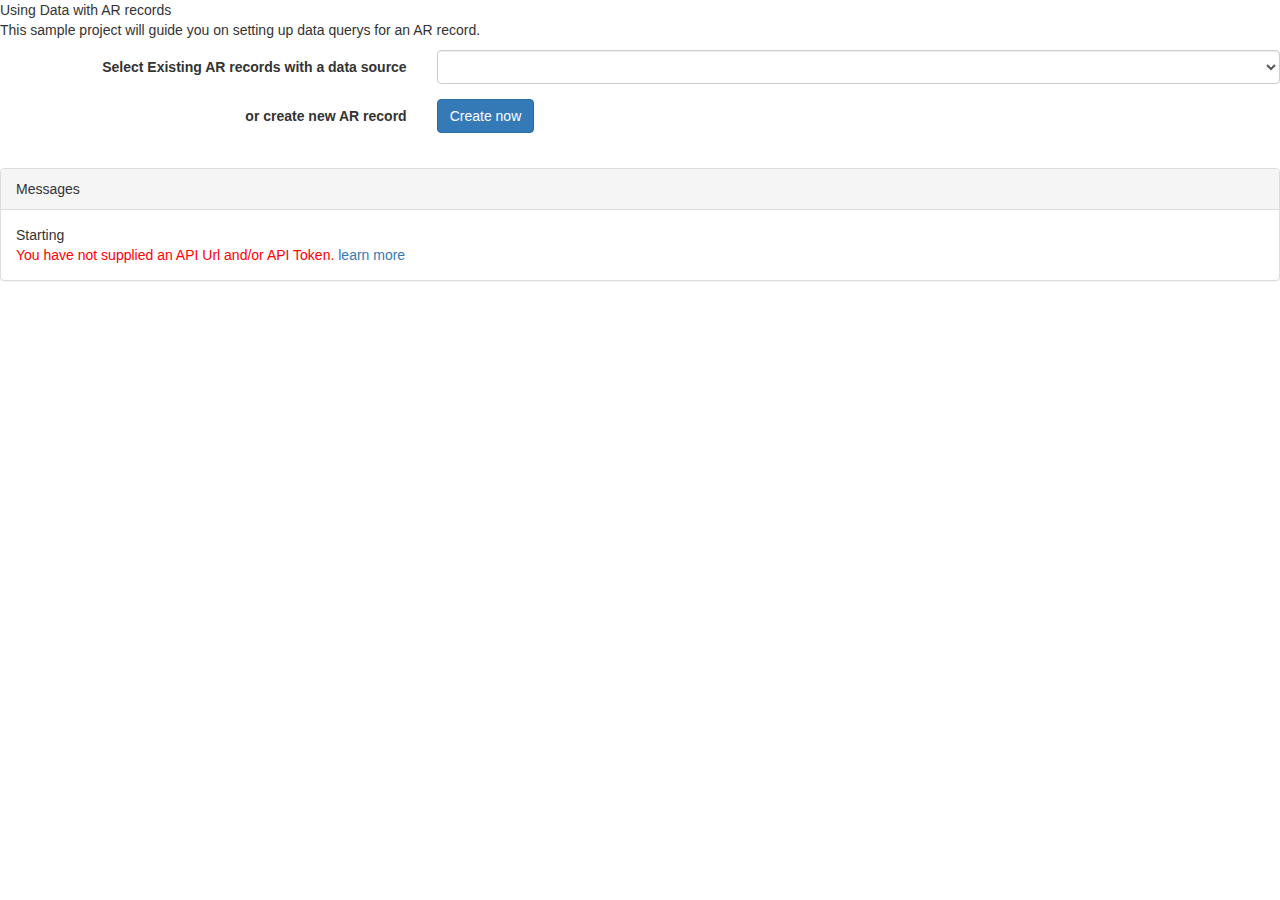
<file: Module-AR/Data/workingWithData.html>
<html>
  <head>
    <link
      rel="stylesheet"
      href="https://maxcdn.bootstrapcdn.com/bootstrap/3.3.7/css/bootstrap.min.css"
      integrity="sha384-BVYiiSIFeK1dGmJRAkycuHAHRg32OmUcww7on3RYdg4Va+PmSTsz/K68vbdEjh4u"
      crossorigin="anonymous"
    />
    <link rel="stylesheet" href="main.css" />
  </head>
  <body>
    <h1cc>Using Data with AR records</h1cc>

    <p>
      This sample project will guide you on setting up data querys for an AR
      record.
    </p>

    <div class="form-horizontal" id="pnlSelectArRecord">
      <div class="form-group">
        <label class="col-sm-4 col-sm-4 control-label" for="lstArRecords"
          >Select Existing AR records with a data source</label
        >
        <div class="col-sm-8">
          <select
            id="lstArRecords"
            class="form-control select-control"
            onchange="javascript: onSelectArRecord();"
          ></select>
        </div>
      </div>
      <div class="form-group">
        <label class="col-sm-4 col-sm-4 control-label" for="lstArRecords"
          >or create new AR record</label
        >
        <div class="col-sm-8">
          <a
            id="btnCreateArRecord"
            class="btn btn-primary"
            onclick="javascript: onCreateArRecord();"
            >Create now</a
          >
        </div>
      </div>
    </div>

    <div class="form-horizontal" id="pnlArRecord" style="display: none">
      <div class="form-group">
        <label class="col-sm-4 col-sm-4 control-label" for="lblAssetId"
          >AR Target Key (Asset ID)</label
        >
        <div class="col-sm-8">
          <div id="lblAssetId"></div>
        </div>
      </div>
      <div class="form-group">
        <label class="col-sm-4 col-sm-4 control-label" for="txtName"
          >Name</label
        >
        <div class="col-sm-8">
          <input
            id="txtName"
            type="text"
            class="form-control"
            placeholder="enter name here..."
          />
        </div>
      </div>
      <hr />
      <div class="form-group">
        <label class="col-sm-4 col-sm-4 control-label" for="lblArMediaId"
          >AR Media ID</label
        >
        <div class="col-sm-8">
          <div id="lblArMediaId"></div>
        </div>
      </div>
      <div class="form-group">
        <label class="col-sm-4 col-sm-4 control-label" for="lstDataMediaType"
          >Data Type</label
        >
        <div class="col-sm-8">
          <select
            id="lstDataMediaType"
            class="form-control select-control"
            onchange="javascript: onDataMediaTypeChanged();"
          ></select>
          <a
            id="btnUseExample"
            class="btn btn-link"
            style="display: none"
            onclick="javascript: onUseExample();"
            >Use an example</a
          >
        </div>
      </div>
      <div class="form-group">
        <label class="col-sm-4 col-sm-4 control-label" for="txtQueryText"
          >Query Text</label
        >
        <div class="col-sm-8">
          <textarea
            id="txtQueryText"
            rows="5"
            class="form-control"
            placeholder="enter data query"
            onkeypress="javascript: onQueryTextChanged();"
          ></textarea>
        </div>
      </div>
      <div class="form-group">
        <label
          class="col-sm-4 col-sm-4 control-label"
          for="lstDataTransformProvider"
          >Data Transformation</label
        >
        <div class="col-sm-8">
          <select
            id="lstDataTransformProvider"
            class="form-control select-control"
            onchange="javascript: onDataTransformTypeChanged();"
          ></select>
          <textarea
            type="text"
            id="txtDataTransformTemplate"
            class="form-control"
            rows="5"
            onchange="javascript: onMediaTransformTemplateChanged();"
          ></textarea>
          <div id="pnlDataTransformTemplateSamples"></div>
        </div>
      </div>
      <div class="form-group">
        <div class="col-sm-push-4 col-sm-4">
          <a
            id="btnSaveArRecord"
            class="btn btn-default"
            onclick="javascript: onSaveArRecord();"
            >Save</a
          >
          <a
            id="btnCancel"
            class="btn btn-link"
            onclick="javascript: onCancel();"
            >Cancel</a
          >
        </div>
        <div class="col-sm-push-4 col-sm-4 text-right">
          <a
            id="btnTestQuery"
            class="btn btn-primary"
            style="display: none"
            onclick="javascript: onTestQuery();"
            >Test Query</a
          >
        </div>
      </div>
    </div>

    <div
      id="pnlTestResults"
      class="modal fade"
      role="dialog"
      aria-hidden="true"
      data-backdrop="static"
    >
      <div class="modal-dialog">
        <div class="modal-content">
          <div class="modal-header">Test Query Results</div>
          <div class="modal-body model-body-scroll">
            <div id="pnlTestQueryOutput"></div>
          </div>
          <div class="modal-footer">
            <button
              class="btn btn-default btn-sm"
              onclick="javascript: onCloseTestQueryResults()"
            >
              Close
            </button>
          </div>
        </div>
      </div>
    </div>

    <br />

    <div class="panel panel-default">
      <div class="panel-heading">Messages</div>
      <div class="panel-body" id="messages">Starting</div>
    </div>

    <div id="screenBlocker" style="display: none">
      <div id="screenBlockerMessage">
        <div class="container-fluid">
          <div class="row blocker-header">
            <div class="col-sm-12 text-left">
              <p>Please wait</p>
            </div>
          </div>
          <div class="row blocker-body">
            <div class="col-sm-2">
              <span class="glyphicon glyphicon-time blocker-icon"></span>
            </div>
            <div class="col-sm-10">
              <div style="margin-top: 10px" id="screenBlockerMessageText">
                <em>processing, please wait...</em>
              </div>
            </div>
          </div>
          <div class="row blocker-footer">
            <div class="col-sm-12 text-right"></div>
          </div>
        </div>
      </div>
    </div>
  </body>
  <script src="extensions.js"></script>
  <script src="https://ajax.googleapis.com/ajax/libs/jquery/1.12.4/jquery.min.js"></script>
  <script
    src="https://maxcdn.bootstrapcdn.com/bootstrap/3.3.7/js/bootstrap.min.js"
    integrity="sha384-Tc5IQib027qvyjSMfHjOMaLkfuWVxZxUPnCJA7l2mCWNIpG9mGCD8wGNIcPD7Txa"
    crossorigin="anonymous"
  ></script>
  <script src="https://s3-ap-southeast-2.amazonaws.com/cdn.appearition.com/sdk/js/core/v1.0.0/appearition.min.js"></script>
  <script src="https://s3-ap-southeast-2.amazonaws.com/cdn.appearition.com/sdk/js/modules/authentication/v1.0.0/appearition.authentication.min.js"></script>
  <script src="https://s3-ap-southeast-2.amazonaws.com/cdn.appearition.com/sdk/js/modules/arTargetImageAndMedia/v1.0.0/appearition.arTargetImageAndMedia.min.js"></script>

  <script type="text/javascript">
    // Appearition Platform Account Details
    var apiUrl = ''; // Your API URL;
    var apiToken = ''; // Your API Token;
    var myChannelId = 0; // Your channel ID;

    // consts
    const UriDataReader = 'UriDataReader';
    const MSSQLServer = 'MSSQLServer';

    // Variables
    var arTargets;
    var selectedArTarget;
    var selectedMedia;
    var availableDataMediaTypes;
    var availableDataTransformProviders;

    // Controls
    var lstArRecords;
    var pnlArRecord;
    var pnlSelectArRecord;
    var txtName;
    var txtQueryText;
    var lstDataMediaType;
    var lstDataTransformProvider;
    var txtDataTransformTemplate;
    var pnlDataTransformTemplateSamples;
    var btnSaveArRecord;
    var btnCreateArRecord;
    var lblAssetId;
    var lblArMediaId;
    var screenBlocker;
    var screenBlockerMessageText;
    var btnTestQuery;
    var pnlTestResults;
    var pnlTestQueryOutput;
    var btnUseExample;

    $(document).ready(function () {
      if (apiUrl == '' || apiToken == '') {
        printError(
          "You have not supplied an API Url and/or API Token. <a href='http://docs.appearition.com/start/developer/register/' target='_blank'>learn more</a>"
        );
        return;
      }

      initUiControls();

      printMessage('Verifying session to Appearition platform...');
      Appearition.Authentication.VerifySession(
        apiUrl,
        apiToken,
        myChannelId
      ).then(
        () => {
          printMessage('Session has been verified');
          getExistingArRecords();
          getDataMediaTypes();
        },
        (error) => {
          handleResponseErrors('Session cannot be verified');
          handleResponseErrors(error);
        }
      );
    });

    function initUiControls() {
      lstArRecords = $('#lstArRecords');
      pnlArRecord = $('#pnlArRecord');
      pnlSelectArRecord = $('#pnlSelectArRecord');

      lblAssetId = $('#lblAssetId');
      lblArMediaId = $('#lblArMediaId');
      txtName = $('#txtName');
      txtQueryText = $('#txtQueryText');
      lstDataTransformProvider = $('#lstDataTransformProvider');
      lstDataMediaType = $('#lstDataMediaType');
      txtDataTransformTemplate = $('#txtDataTransformTemplate');
      pnlDataTransformTemplateSamples = $('#pnlDataTransformTemplateSamples');

      btnSaveArRecord = $('#btnSaveArRecord');
      btnCreateArRecord = $('#btnCreateArRecord');
      btnTestQuery = $('#btnTestQuery');
      pnlTestResults = $('#pnlTestResults');
      pnlTestQueryOutput = $('#pnlTestQueryOutput');
      btnUseExample = $('#btnUseExample');

      screenBlocker = $('#screenBlocker');
      screenBlockerMessageText = $('#screenBlockerMessageText');
    }

    // ----------------------------------------------------------------------
    // List existing AR records

    function getExistingArRecords() {
      Appearition.ArTargetImageAndMedia.List(
        JSON.stringify({
          Page: 0,
          RecordsPerPage: 10,
          IncludeTargetImages: true,
          IncludeMedia: true,
        }),
        {
          channelId: myChannelId,
          beforeSend: function (request) {
            printMessage('Calling ArTarget/List API...');
          },
          complete: function () {
            printMessage('Call to ArTarget/List API completed');
          },
          success: function (data) {
            arTargets = data.ArTargets;
            loadArTargets();
          },
          error: function (errorArr, xhr) {
            handleResponseErrors(errorArr, xhr);
            $('#arExperiences').innerHTML = 'Loading failed';
          },
        }
      );
    }

    function loadArTargets() {
      lstArRecords.html('');
      lstArRecords.append(
        "<option value=''>Choose existing AR record...</option>"
      );

      arTargets.foreach((arTarget) => {
        // we are only interested in AR records create with a URL data source
        var dataMedia = arTarget.mediaFiles.firstOrDefault((media) => {
          return media.isDataQuery;
        });
        if (dataMedia == null) return;

        lstArRecords.append(
          "<option value='" +
            arTarget.arTargetId +
            "'>" +
            arTarget.name +
            '</option>'
        );
      });
    }

    function onSelectArRecord() {
      var arTargetId = lstArRecords.val();
      pnlSelectArRecord.hide();
      pnlArRecord.show();
      reloadArTarget(arTargetId);
    }

    // ----------------------------------------------------------------------
    // Save AR

    function onSaveArRecord() {
      if (selectedArTarget == null) {
        doCreateArTarget();
        return;
      }

      doSaveArTarget();
    }

    function doSaveArTarget() {
      if (selectedArTarget.name != txtName.val()) {
        printMessage('Updating Name by calling ArTarget/UpdateName');
        updateName();
      } else {
        printMessage('Name has not changed');
      }

      // we only want to update the media record which has the URL data source
      updateMedia(selectedMedia);
    }

    function updateName() {
      selectedArTarget.name = txtName.val();

      Appearition.ArTargetImageAndMedia.UpdateName(
        selectedArTarget.arTargetId,
        JSON.stringify({ name: selectedArTarget.name }),
        {
          beforeSend: function () {
            showScreenBlocker('Saving name...');
          },
          complete: function () {
            hideScreenBlocker();
          },
          success: function (data) {
            printMessage('Name saved');
          },
          error: function (errors) {
            handleResponseErrors(errors);
          },
        }
      );
    }

    function updateMedia(media) {
      var requestData = {
        arMediaId: media.arMediaId,
        mediaType: lstDataMediaType.val(),
        text: txtQueryText.val(),
        isDataQuery: true,
        dataTransform: {
          ProviderName: lstDataTransformProvider.val(),
          TemplateText: txtDataTransformTemplate.val(),
        },
      };

      Appearition.ArTargetImageAndMedia.UpdateMediaSettings(
        selectedArTarget.arTargetId,
        media.arMediaId,
        JSON.stringify(requestData),
        {
          beforeSend: function () {
            printMessage('Saving media...');
            showScreenBlocker('Saving media...');
          },
          complete: function () {
            hideScreenBlocker();
          },
          success: function (data) {
            printMessage('Media saved');
            btnTestQuery.removeAttr('disabled');
          },
          error: function (errors) {
            handleResponseErrors(errors);
          },
        }
      );
    }

    function onCancel() {
      selectedArTarget = null;
      selectedMedia = null;
      lblAssetId.text('');
      lblArMediaId.text('');
      txtQueryText.val(null);
      txtDataTransformTemplate.val(null);
      lstDataTransformProvider.val(null);
      btnTestQuery.hide();
      pnlTestQueryOutput.html(null);

      pnlArRecord.hide();
      pnlSelectArRecord.show();
      getExistingArRecords();
    }

    // ----------------------------------------------------------------------
    // Create AR record

    function onCreateArRecord() {
      selectedArTarget = null;
      selectedMedia = null;

      lblAssetId.text('');
      lblArMediaId.text('');

      txtName.val(null);
      txtQueryText.val(null);
      lstDataMediaType.val(null);
      txtDataTransformTemplate.val(null);
      lstDataTransformProvider.val(null);

      btnTestQuery.hide();
      pnlSelectArRecord.hide();
      pnlArRecord.show();
    }

    function doCreateArTarget() {
      if (txtName.val() == null || txtName.val().length == 0) {
        printError('Please name your experience');
        return;
      }

      if (txtQueryText.val() == null || txtQueryText.val().length == 0) {
        printError('Please enter a url where data will be retrieved from');
        return;
      }

      var createRequest = {
        productId: myChannelId,
        name: txtName.val(),
      };

      var postData = JSON.stringify(createRequest);

      Appearition.ArTargetImageAndMedia.Create(postData, {
        beforeSend: function () {
          printMessage('Creating now...');
        },
        success: function (data) {
          printMessage('AR record was created');
          printMessage('AR target key (asset id): ' + data.assetId);
          selectedArTarget = data;
          createMedia();
        },
        error: function (errors) {
          handleResponseErrors(errors);
        },
      });
    }

    function createMedia() {
      var requestData = {
        mediaType: lstDataMediaType.val(),
        text: txtQueryText.val(),
        isDataQuery: true,
        dataTransform: {
          ProviderName: lstDataTransformProvider.val(),
          TemplateText: txtDataTransformTemplate.val(),
        },
      };

      Appearition.ArTargetImageAndMedia.CreateMedia(
        selectedArTarget.arTargetId,
        JSON.stringify(requestData),
        {
          beforeSend: function (request) {
            showScreenBlocker('Adding data media...');
            printMessage('Adding data media...');
          },
          complete: function () {
            hideScreenBlocker();
          },
          success: function (data) {
            printMessage('Data media added.');
            reloadArTarget(selectedArTarget.arTargetId);
          },
          error: function (errors) {
            handleResponseErrors(errors);
          },
        }
      );
    }

    // ----------------------------------------------------------------------
    // Load AR record

    function reloadArTarget(arTargetId) {
      Appearition.ArTargetImageAndMedia.Get(arTargetId, {
        beforeSend: function (request) {
          showScreenBlocker('Reloading AR record...');
          printMessage('Reloading AR record...');
        },
        complete: function () {
          hideScreenBlocker();
        },
        success: function (data) {
          printMessage('AR record retrieved.');
          selectedArTarget = data;
          editArRecord();
        },
        error: function (errors) {
          handleResponseErrors(errors);
        },
      });
    }

    function editArRecord() {
      lblAssetId.text(selectedArTarget.assetId);
      txtName.val(selectedArTarget.name);

      selectedMedia = selectedArTarget.mediaFiles.firstOrDefault((media) => {
        return media.isDataQuery;
      });

      if (selectedMedia == null) {
        printMessage('AR record does not have a data media type');
        return;
      }

      btnTestQuery.show();
      lblArMediaId.text(selectedMedia.arMediaId);
      lstDataMediaType.val(selectedMedia.mediaType);
      txtQueryText.val(selectedMedia.text);
      txtDataTransformTemplate.hide();
      if (selectedMedia.dataTransform != null) {
        lstDataTransformProvider.val(selectedMedia.dataTransform.ProviderName);
        txtDataTransformTemplate.val(selectedMedia.dataTransform.TemplateText);
        onDataTransformTypeChanged();
        btnTestQuery.removeAttr('disabled');
      }
    }

    // ----------------------------------------------------------------------
    // Media / Data

    function getDataMediaTypes() {
      Appearition.ArTargetImageAndMedia.AvailableDataMediaTypes({
        success: function (data) {
          availableDataMediaTypes = data;

          lstDataMediaType.append(
            "<option value=''>Choose Data Source...</option>"
          );
          data.foreach((mediaType) => {
            lstDataMediaType.append(
              "<option value='" +
                mediaType.Name +
                "'>" +
                mediaType.Name +
                '</option>'
            );
          });
        },
        error: function (errors) {
          handleResponseErrors(errors);
        },
      });

      Appearition.ArTargetImageAndMedia.AvailableDataTransformProviders({
        success: function (data) {
          availableDataTransformProviders = data;

          lstDataTransformProvider.append(
            "<option value=''>Choose Data Transform...</option>"
          );
          data.foreach((transformProvider) => {
            lstDataTransformProvider.append(
              "<option value='" +
                transformProvider.name +
                "'>" +
                transformProvider.description +
                '</option>'
            );
          });
        },
        error: function (errors) {
          handleResponseErrors(errors);
        },
      });
    }

    function onQueryTextChanged() {
      btnTestQuery.attr('disabled', 'disabled');
    }

    function onDataMediaTypeChanged() {
      btnUseExample.hide();

      var selectedMediaType = lstDataMediaType.val();
      if (
        selectedMediaType == UriDataReader ||
        selectedMediaType == MSSQLServer
      ) {
        btnUseExample.show();
      }

      txtQueryText.val(null);
      lstDataTransformProvider.val(null);
      txtDataTransformTemplate.val(null);
      btnTestQuery.attr('disabled', 'disabled');

      if (
        selectedMedia != null &&
        selectedMedia.mediaType == selectedMediaType
      ) {
        txtQueryText.val(selectedMedia.text);
        if (selectedMedia.dataTransform != null) {
          lstDataTransformProvider.val(
            selectedMedia.dataTransform.ProviderName
          );
          txtDataTransformTemplate.val(
            selectedMedia.dataTransform.TemplateText
          );
          btnTestQuery.removeAttr('disabled');
        }
      }
    }

    function onDataTransformTypeChanged() {
      pnlDataTransformTemplateSamples.html(null);
      txtDataTransformTemplate.val(null);
      btnTestQuery.attr('disabled', 'disabled');

      var provider = lstDataTransformProvider.val();
      if (provider == null || provider == '' || provider == 'NA') {
        txtDataTransformTemplate.hide();
        return;
      }

      txtDataTransformTemplate.show();

      var selectedDataTransformProvider =
        availableDataTransformProviders.firstOrDefault((provider) => {
          return provider.name == lstDataTransformProvider.val();
        });

      if (selectedDataTransformProvider == null) return;

      if (selectedDataTransformProvider.templates != null) {
        selectedDataTransformProvider.templates.foreach((template) => {
          pnlDataTransformTemplateSamples.append(
            '<a class="btn btn-default btn-sm" onclick="javascript: onTemplateSampleSelected(\'' +
              template.name +
              '\')">' +
              template.name +
              '</a>'
          );
        });
      }

      if (
        selectedMedia.dataTransform != null &&
        selectedMedia.dataTransform.ProviderName ==
          selectedDataTransformProvider.name
      ) {
        txtDataTransformTemplate.val(selectedMedia.dataTransform.TemplateText);
      }
    }

    function onMediaTransformTemplateChanged() {
      btnTestQuery.attr('disabled', 'disabled');
    }

    function onTemplateSampleSelected(templateName) {
      var selectedDataTransformProvider =
        availableDataTransformProviders.firstOrDefault((provider) => {
          return provider.name == lstDataTransformProvider.val();
        });

      if (
        selectedDataTransformProvider == null ||
        selectedDataTransformProvider.templates == null
      )
        return;

      var selectedTemplate =
        selectedDataTransformProvider.templates.firstOrDefault((template) => {
          return template.name == templateName;
        });

      if (selectedTemplate == null) return;

      txtDataTransformTemplate.val(selectedTemplate.templateText);
    }

    function onTestQuery() {
      pnlTestResults.modal('show');
      pnlTestQueryOutput.html('starting...');

      var dataRequest = Appearition.ArTargetImageAndMedia.DataByKeyRequest;
      dataRequest.arTargetKey = selectedArTarget.assetId;
      dataRequest.arMediaId = selectedMedia.arMediaId;

      Appearition.ArTargetImageAndMedia.DataByKey(JSON.stringify(dataRequest), {
        beforeSend: function (request) {
          pnlTestQueryOutput.html('fetching...');
          printMessage('fetching data...');
        },
        complete: function () {
          printMessage('fetching data complete.');
        },
        success: function (data) {
          if (data == null || data.length == 0) {
            pnlTestQueryOutput.html('no data found');
            return;
          }

          pnlTestQueryOutput.html(data);
        },
        error: function (errors) {
          pnlTestQueryOutput.html(errors);
          handleResponseErrors(errors);
        },
      });
    }

    function onCloseTestQueryResults() {
      pnlTestResults.modal('hide');
    }

    // ----------------------------------------------------------------------
    // Examples

    function onUseExample() {
      var selectedMediaType = lstDataMediaType.val();

      if (selectedMediaType == UriDataReader) {
        uriDataReaderExample();
        return;
      }

      if (selectedMediaType == MSSQLServer) {
        msSqlServerExample();
      }
    }

    function uriDataReaderExample() {
      txtQueryText.val('http://worldtimeapi.org/api/ip');
      lstDataTransformProvider.val('JsonDataTransform');
      txtDataTransformTemplate.val('datetime');
      txtDataTransformTemplate.show();

      btnTestQuery.attr('disabled', 'disabled');
    }

    function msSqlServerExample() {
      txtQueryText.val(
        'connectionstring:Data Source=[your_database_server];Initial Catalog=[your_database_name];User ID=[you_user_id];Password=[your_password];|commandtimeout:20|query:select * from sometable [or any other valid TSQL syntax]|returntype:csv'
      );
      lstDataTransformProvider.val('CsvDataTransform');
      txtDataTransformTemplate.val('Rows:1-1,Cols:0-0');
      txtDataTransformTemplate.show();

      btnTestQuery.attr('disabled', 'disabled');
    }

    // ----------------------------------------------------------------------
    // Error handling and output

    function printError(error) {
      handleResponseErrors(error, null);
    }

    function handleResponseErrors(error, xhr) {
      var msg = "<span class='error'>";

      if (error != null) {
        if (Array.isArray(error)) {
          error.foreach(function (e) {
            msg += e + '; ';
          });
        } else {
          msg += error;
        }
      }

      console.log(xhr);
      if (xhr != null) {
        msg = msg + 'Status Code: ' + xhr.status;
        if (xhr.responseText) {
          msg += ', ResponseText: ' + xhr.responseText + '; ';
        }
      }

      msg += '</span>';

      printMessage(msg);
    }

    function printMessage(msg) {
      $('#messages').append('<br/>');
      $('#messages').append(msg);
    }

    function showScreenBlocker(msg) {
      screenBlockerMessageText.html(msg);
      screenBlocker.show();
    }

    function hideScreenBlocker() {
      screenBlocker.hide();
      screenBlockerMessageText.html('');
    }
  </script>
</html>
</file>
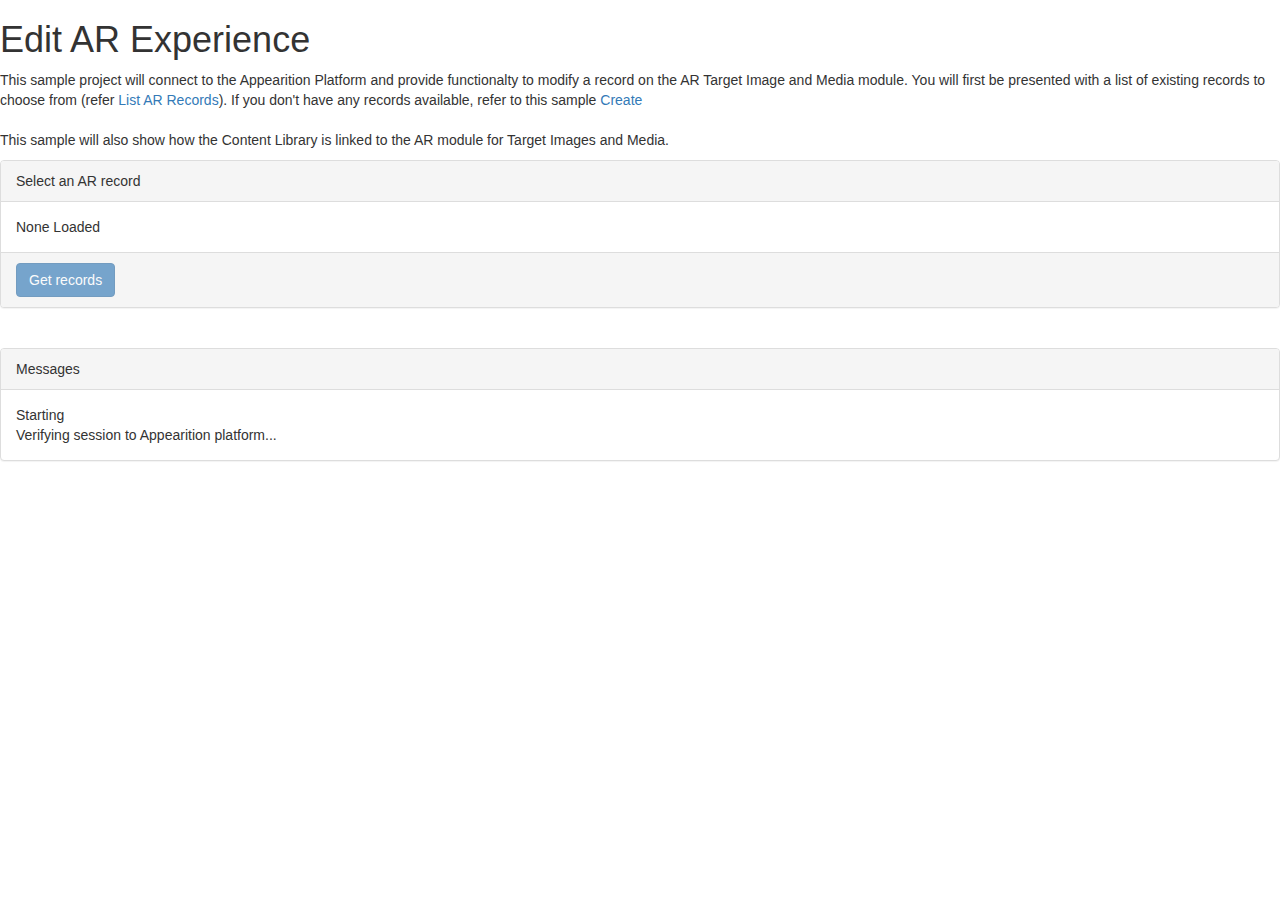
<file: Module-AR/Edit/editArRecord.html>
<html>
<head>
    <link rel="stylesheet" href="https://maxcdn.bootstrapcdn.com/bootstrap/3.3.7/css/bootstrap.min.css" integrity="sha384-BVYiiSIFeK1dGmJRAkycuHAHRg32OmUcww7on3RYdg4Va+PmSTsz/K68vbdEjh4u" crossorigin="anonymous">
    <link rel="stylesheet" href="main.css">
</head>
<body>
	<h1>Edit AR Experience</h1>

    <p>
        This sample project will connect to the Appearition Platform and provide functionalty to modify a record on the AR Target Image and Media module. You
        will first be presented with a list of existing records to choose from (refer <a href="listArRecords.html">List AR Records</a>). If you don't have any
        records available, refer to this sample <a href="createArRecord.html">Create</a>
        <br/><br/>
        This sample will also show how the Content Library is linked to the AR module for Target Images and Media.
    </p>

    <div class="panel panel-default" id="pnlList">
        <div class="panel-heading">Select an AR record</div>
        <div class="panel-body" id="arExperiences">None Loaded</div>
        <div class="panel-footer">
            <button id="btnLoadExperiences" class="btn btn-primary" disabled onclick="javascript: loadArExperiences();">Get records</button>
        </div>
    </div>

    <div class="panel panel-default" id="pnlEdit" style="display: none;">
        <div class="panel-heading">Edit AR record</div>
        <div class="panel-body" id="arExperiences">
            <form class="form-horizontal">
                <div class="form-group">
                    <label class="col-sm-4 col-sm-4 control-label" for="lblAssetId">AR Target Key (Asset ID)</label>
                    <div class="col-sm-8">
                        <span id="lblAssetId"></span>
                    </div>
                </div>
                <div class="form-group">
                    <label class="col-sm-4 col-sm-4 control-label" for="txtName">Name</label>
                    <div class="col-sm-8">
                        <input id="txtName" type="text" class="form-control" placeholder="enter name here...">
                    </div>
                </div>
                <div class="form-group">
                    <label class="col-sm-4 col-sm-4 control-label" for="txtShortDescription">Short Description (500 chars)</label>
                    <div class="col-sm-8">
                        <textarea id="txtShortDescription" type="text" class="form-control" placeholder="enter short description here..." maxlength="500" rows="2"></textarea>
                    </div>
                </div>
                <div class="form-group">
                    <label class="col-sm-4 col-sm-4 control-label" for="txtLongDescription">Long Description</label>
                    <div class="col-sm-8">
                        <textarea id="txtLongDescription" type="text" class="form-control" placeholder="enter long description here..." rows="5"></textarea>
                    </div>
                </div>
                <div class="form-group">
                    <label class="col-sm-4 col-sm-4 control-label">Target Image</label>
                    <div class="col-sm-8">
                        <div id="pnlExistingTargetImage" style="display: none;"></div>
                        <a id="btnAddTargetImage" class="btn btn-link" onclick="javascript: onAddTargetImage()" style="display: none;">Add</a>
                    </div>
                </div>
                <div class="form-group">
                    <label class="col-sm-4 col-sm-4 control-label">Media</label>
                    <div class="col-sm-8">
                        <div id="pnlExistingMedia"></div>
                        <a id="btnAddMedia" class="btn btn-link" onclick="javascript: onAddMedia()">Add</a>
                    </div>
                </div>
            </form>  

        </div>
        <div class="panel-footer">
            <button id="btnSave" class="btn btn-primary" onclick="javascript: save();">Save</button>
            <button id="btnCanceel" class="btn btn-link" onclick="javascript: cancel();">Cancel</button>
        </div>
    </div>

    <br />

    <div class="panel panel-default">
        <div class="panel-heading">Messages</div>
        <div class="panel-body" id="messages">Starting</div>
    </div>

    <div id="screenBlocker" style="display: none;">
        <div id="screenBlockerMessage">
            <div class="container-fluid">
                <div class="row blocker-header">
                    <div class="col-sm-12 text-left">
                        <p>Please wait</p>
                    </div>
                </div>
                <div class="row blocker-body">
                    <div class="col-sm-2">
                        <span class="glyphicon glyphicon-time blocker-icon"></span>
                    </div>
                    <div class="col-sm-10">
                        <div style="margin-top: 10px;" id="screenBlockerMessageText"><em>processing, please wait...</em></div>
                    </div>
                </div>
                <div class="row blocker-footer">
                    <div class="col-sm-12 text-right">
                    </div>
                </div>
            </div>
        </div>
    </div>

    <div id="pnlAddMedia" class="modal fade" role="dialog" aria-hidden="true" data-backdrop="static">
        <div class="modal-dialog">
            <div class="modal-content">
                <div class="modal-header">Add Media</div>
                <div class="modal-body model-body-scroll">
                    <select id="lstContentMediaType" class="form-control" onchange="javascript: onMediaTypeSelected()"></select>
                </div>
                <div class="modal-footer">
                    <button class="btn btn-default btn-sm" onclick="javascript: onCloseAddMedia()">Cancel</button>
                </div>
            </div>
        </div>    
    </div>

    <div id="pnlContentLibrary" class="modal fade" role="dialog" aria-hidden="true" data-backdrop="static">
        <div class="modal-dialog">
            <div class="modal-content">
                <div class="modal-header">Content Library</div>
                <div class="modal-body model-body-scroll">
                    <select id="lstContentLibraryProviders" class="form-control" onchange="javascript: onContentLibraryProviderSelected()"></select>
                    <div id="pnlContentLibraryItems" class="clearfix"></div>
                    <a id="btnContentLibraryNextPage" class='btn btn-link' style="display:none" onclick='javascript: showNextPageContent()'>load next</a>
                </div>
                <div class="modal-footer">
                    <button class="btn btn-default btn-sm" onclick="javascript: onCloseContentLibrary()">Cancel</button>
                </div>
            </div>
        </div>    
    </div>

</body>
<script src="extensions.js"></script>
<script src="https://ajax.googleapis.com/ajax/libs/jquery/1.12.4/jquery.min.js"></script>
<script src="https://maxcdn.bootstrapcdn.com/bootstrap/3.3.7/js/bootstrap.min.js" integrity="sha384-Tc5IQib027qvyjSMfHjOMaLkfuWVxZxUPnCJA7l2mCWNIpG9mGCD8wGNIcPD7Txa" crossorigin="anonymous"></script>
<script src="https://s3-ap-southeast-2.amazonaws.com/cdn.appearition.com/sdk/js/core/v1.0.0/appearition.min.js"></script>
<script src="https://s3-ap-southeast-2.amazonaws.com/cdn.appearition.com/sdk/js/modules/authentication/v1.0.0/appearition.authentication.min.js"></script>
<script src="https://s3-ap-southeast-2.amazonaws.com/cdn.appearition.com/sdk/js/modules/arTargetImageAndMedia/v1.0.0/appearition.arTargetImageAndMedia.min.js"></script>
<script src="http://cdn.appearition.com/sdk/js/modules/contentLibrary/v1.0.0/appearition.contentLibrary.min.js"></script>

<script type="text/javascript">

    // Appearition Platform Account Details
    var apiUrl = '';        // Your API URL;
    var apiToken = '';      // Your API Token;
    var myChannelId = 0;    // Your channel ID;

    // Data
    var arTargets;
    var selectedArTarget;
    var contentLibraryProviders;
    var contentLibraryItems;
    var selectedContentLibraryProvider;
    var currentContentLibrarySearchPage;
    var availableContentMediaTypes;
    var pnlAddMedia;
    var onCloseAddMedia;

    // AR Controls
    var pnlList;
    var btnLoadExperiences;    
    var pnlEdit;    
    var lblAssetId;
    var txtName;
    var txtShortDescription;
    var txtLongDescription;
    var btnSave;    
    var pnlExistingTargetImage;
    var pnlContentLibrary;
    var pnlExistingMedia;
    var btnAddTargetImage;
    var btnAddMedia;
    var lstContentMediaType;

    // Content Library controls
    var lstContentLibraryProviders;
    var pnlContentLibraryItems;
    var btnContentLibraryNextPage;
    var contentLibraryForTargetImage = false;
    var contentLibraryForMedia = false;

    // Other controls
    var screenBlocker;
    var screenBlockerMessageText;

    $(document).ready(function () {

        initUiControls();

        printMessage("Verifying session to Appearition platform...");
        Appearition.Authentication.VerifySession(apiUrl, apiToken, myChannelId)
                    .then(
                        () =>{
                            printMessage("Session has been verified");
                            btnLoadExperiences.removeAttr("disabled")
                        },
                        (error) =>{
                            handleResponseErrors("Session cannot be verified");
                            handleResponseErrors(error);
                        }
                    )
                    .then(
                        () => {
                            listContentLibraryProviders();    
                            loadContentMediaTypes();                        
                        }
                    );
        
    });

    function initUiControls(){
        // AR controls
        pnlList = $("#pnlList");
        btnLoadExperiences = $("#btnLoadExperiences");
        pnlEdit = $("#pnlEdit");
        lblAssetId = $("#lblAssetId");
        txtName  = $("#txtName");
        txtShortDescription = $("#txtShortDescription");
        txtLongDescription = $("#txtLongDescription");
        btnCreateExperience = $("#btnCreateExperience");
        btnSave = $("#btnSave");
        pnlExistingTargetImage = $("#pnlExistingTargetImage");
        pnlExistingMedia = $("#pnlExistingMedia");
        btnAddTargetImage = $("#btnAddTargetImage");
        btnAddMedia = $("#btnAddMedia");
        lstContentMediaType = $("#lstContentMediaType");
        pnlAddMedia = $("#pnlAddMedia");
        onCloseAddMedia = $("#onCloseAddMedia")

        // Content Library controls
        pnlContentLibrary = $("#pnlContentLibrary");
        lstContentLibraryProviders = $("#lstContentLibraryProviders");
        pnlContentLibraryItems = $("#pnlContentLibraryItems");
        btnContentLibraryNextPage = $("#btnContentLibraryNextPage");

        // Other controls
        screenBlocker = $("#screenBlocker");
        screenBlockerMessageText = $("#screenBlockerMessageText");
    }

    // ----------------------------------------------------------------------
    // Listing records

    function loadArExperiences() {
        $('#arExperiences').html('Loading...');

        Appearition.ArTargetImageAndMedia.List(
            JSON.stringify({
                Page: 0,
                RecordsPerPage: 10,
                IncludeTargetImages: true,
                IncludeMedia: true
            }),
            {                
                channelId: myChannelId,
                beforeSend: function (request) {
                    printMessage("Calling ArTarget/List API...");
                },
                complete: function () {
                    printMessage("Call to ArTarget/List API completed");
                },
                success: function (data) {
                    arTargets = data.ArTargets;
                    loadArTargets();
                },
                error: function (errorArr, xhr) {                    
                    handleResponseErrors(errorArr, xhr);
                    $('#arExperiences').innerHTML = 'Loading failed';
                }
            }
        );
    }

    function loadArTargets() {
        var htmlSnip = "<table class='table'><tr><th>Name</th><th>Asset Id (AR Target Key)</th><th>Target Images</th><th>Media</th><th></th></tr>";
        for (var i = 0; i < arTargets.length; i++) {
            htmlSnip += showArTarget(i);
        }
        htmlSnip += "</table>";
        $('#arExperiences').html(htmlSnip);

        loadTargetImages();
    }

    function showArTarget(index) {

        var arTarget = arTargets[index];

        var html = "<tr>"
            + "<td>" + arTarget.name + "</td>"
            + "<td>" + arTarget.assetId + "</td>"

        // Render Target Images
        html += "<td>";
        for (var i = 0; i < arTarget.targetImages.length; i++) {
            var targetImage = arTarget.targetImages[i];
            html += "<img class='target-image' id='" + targetImage.arImageId + "' alt='loading...'/>";
        }
        if (arTarget.targetImages.length == 0) {
            html += "None";
        }
        html += "</td>";

        // Render Media
        html += "<td>";
        for (var i = 0; i < arTarget.mediaFiles.length; i++) {
            var media = arTarget.mediaFiles[i];
            if(!media.isDataQuery) {
                html += "Media Type: " + media.mediaType + " " + "<a target='blank' href='" + media.url + "'>View</a><br/>";
            }
        }
        if (arTarget.mediaFiles.length == 0) {
            html += "No Media Available";
        }
        html += "</td>";

        html += "<td><button class=\"btn btn-default\" onclick=\"javascript: edit('" + arTarget.assetId + "')\">Edit</button></td>";

        html += "</tr>";

        return html;
    }

    function loadTargetImages(){
        for (var i = 0; i < arTargets.length; i++) {
            for (var x = 0; x < arTargets[i].targetImages.length; x++) {
                var targetImage = arTargets[i].targetImages[x];
                getTargetImage(targetImage,
                    (arImageId, imgSrc)=>{
                        $("#" + arImageId).attr("src",  imgSrc)
                    }
                );
            }            
        }
    }

    // ----------------------------------------------------------------------
    // Target Images

    function getTargetImage(targetImage, callback) {

        // If the target image has been added from the content library, then we need to go off and get
        // the image from there.
        if(targetImage.contentItemKey != null && targetImage.contentItemKey.length > 0){
            
            // load target image from content library
            getItemFromLibrary(
                targetImage.contentItemProviderName, 
                targetImage.contentItemKey,
                (item)=>{
                    if(!item.IsThumbnailPrivate && item.ThumbnailImage != null && item.ThumbnailImage.Url != null){
                        callback(targetImage.arImageId, item.ThumbnailImage.Url);
                        return;
                    }

                    var src = Appearition.ContentLibrary.FileAsAuthorisedUrl(item.ThumbnailImage.Url);
                    callback(targetImage.arImageId, src);
                });

            return;
        }

        // otherwise, download it from the AR module itself
        Appearition.ArTargetImageAndMedia.DownloadTargetImageAsDataUrl(
            targetImage.arImageId,
            {
                success: function (data) {
                    if(callback != null && typeof callback === 'function') {
                        callback(targetImage.arImageId, data);
                    }
                },
                error: function (error, xhr) {
                    handleResponseErrors(error, xhr);
                }
            });
    }

    function getTargetImageStatus(arImageId) {

            Appearition.ArTargetImageAndMedia.GetTargetImageQuality(
                selectedArTarget.arTargetId,
                arImageId,
                {
                    success: function (data) {

                        var btnRemoveTargetImage = $("#btnRemoveTargetImage_" + arImageId);
                        var lblTargetImageStatus = $("#lblTargetImageStatus_" + arImageId);

                        if (data.isReady || data.isQualityChecked) {
                            btnRemoveTargetImage.show();
                            lblTargetImageStatus.html("");
                        } else {

                            lblTargetImageStatus.html("Processing on server...")

                            // check again in 10 seconds
                            window.setTimeout(function () {
                                getTargetImageStatus(arImageId);
                            }, 10000);
                        }

                    },
                    error: function (errors) {
                        window.MyScreen.ShowError(errors);
                    }
                });
        }

    function onAddTargetImage(){
        pnlContentLibrary.modal('show');
        contentLibraryForTargetImage = true;
    }

    // ----------------------------------------------------------------------
    // Media and Media Types
    
    function loadContentMediaTypes(){

        Appearition.ArTargetImageAndMedia.AvailableContentMediaTypes(
            {
                beforeSend: function(){
                    printMessage("Loading Content Media types");
                },
                success: function (data) {

                    availableContentMediaTypes = data;

                    lstContentMediaType.append("<option value=''>Choose Content Media Type...</option>");
                    $.each(data, index => {
                        var mediaType = data[index];
                        lstContentMediaType.append("<option value='" + mediaType.Name + "'>" + mediaType.Name + "</option>");
                    });

                },
                error: function (errors) {
                    handleResponseErrors(errors);
                }
            });        
    }

    function onMediaTypeSelected(){

        if(lstContentMediaType.val() == ''){
            return;
        }

        contentLibraryForMedia = true;
        pnlAddMedia.modal('hide');
        pnlContentLibrary.modal('show');        
    }

    function onCloseAddMedia(){
        pnlAddMedia.modal('hide');
    }

    function onAddMedia(){
        lstContentMediaType.val("");
        pnlAddMedia.modal('show');
    }

    function getMedia(media, callback) {

        // If the media has been added from the content library, then we need to go off and get
        // the URL from there.
        if(media.contentItemKey != null && media.contentItemKey.length > 0){
            
            // load target image from content library
            getItemFromLibrary(
                media.contentItemProviderName, 
                media.contentItemKey,
                (item)=>{
                    if(!item.IsPrivate && item.Files != null && item.Files.length > 0 && item.Files[0].Url != null){
                        callback(media, item.Files[0].Url);
                        return;
                    }

                    var src = Appearition.ContentLibrary.FileAsAuthorisedUrl(item.Files[0].Url);
                    callback(media, src);
                });

            return;
        }

        // otherwise, download it from the AR module itself
        callback(media, media.url);
    }

    // ----------------------------------------------------------------------
    // Retreiving data from the content library

    function getItemFromLibrary(provider, itemKey, callback) {

        Appearition.ContentLibrary.GetItem(
            provider,
            itemKey,
            {
                beforeSend: function (request) {
                    printMessage('Retrieving item from content library...');
                },
                success: function (data) {
                    printMessage('Item was retrieved from content library');
                    callback(data);
                },
                error: function (errors, xhr) {
                    handleResponseErrors(errors, xhr);
                }
            });
    }

    function listContentLibraryProviders(){
        Appearition.ContentLibrary.ListProviders({
                beforeSend: function (request) {
                    printMessage('Retrieving list of providers for the content library...');
                },
                success: function (data) {
                    printMessage('List of providers for the content library were returned.');
                    contentLibraryProviders = data;
                    loadListOfContentProviders();
                },
                error: function (errors) {
                    handleResponseErrors(errors);
                }
        });
    }

    function loadListOfContentProviders(){
        lstContentLibraryProviders.empty();
        $.each(contentLibraryProviders, index => {

            if(index==0){
                var chooseOption = $('<option>',{    
                    value: '',               
                    text: 'Choose provider'
                });
                lstContentLibraryProviders.append(chooseOption);
            }

            var provider = contentLibraryProviders[index];
            
            var option = $('<option>',{
                value: provider.ProviderName,
                text: provider.ProviderDisplayName
            });
            lstContentLibraryProviders.append(option);
        });
    }
    
    function onContentLibraryProviderSelected(e){

        selectedContentLibraryProvider = lstContentLibraryProviders.val();
        if(selectedContentLibraryProvider == null || selectedContentLibraryProvider.trim().length == 0){
            return;
        }
        
        currentContentLibrarySearchPage = 0;
        showPagedContent();
    }

    function showNextPageContent(){
        currentContentLibrarySearchPage++;
        showPagedContent();
    }

    function showPagedContent() {

        var searchRequest = {
                FirstPageIsOne: false,
                Page: currentContentLibrarySearchPage,
                RecordsPerPage: 10
            }        
        
        Appearition.ContentLibrary.Search(
            selectedContentLibraryProvider,
            JSON.stringify(searchRequest),
            {
                beforeSend: function () {
                    postMessage("Searching content library...")
                },
                success: function (data) {
                    postMessage("Content library search complete");

                    if(currentContentLibrarySearchPage == 0) {
                        contentLibraryItems = data;
                    }
                    else{
                        contentLibraryItems.ItemsFound.push(data.ItemsFound);
                    }
                    handleSearchResultsFromContentLibrary(data);
                },
                error: function (errors) {
                    handleResponseErrors(errors);
                }
            }
        );        
    }

    function handleSearchResultsFromContentLibrary(results){
        if (contentLibraryItems == null || contentLibraryItems.TotalResults == 0) {
            printMessage("Content Library search did not return any results")
            return;
        }

        // clear the results if this is the first page
        if(currentContentLibrarySearchPage == 0) {
            pnlContentLibraryItems.html("");
        }

        // display each item found
        $.each(results.ItemsFound, index=>{
            var contentItem = results.ItemsFound[index];

            var contentItemDiv = "<div class='pull-left selectable-content-item' onclick='javascript: onSelectContentItem(this)' data-content-item-provider-name='" + contentItem.ProviderName + "' data-content-item-key='" + contentItem.Key + "'>";
            contentItemDiv += "<label>" + contentItem.Title + "</label><br/>";

            if(  contentItem.ThumbnailImage != null 
              && contentItem.ThumbnailImage.Url != null) {

                if(contentItem.IsThumbnailPrivate){
                    contentItemDiv += "<div>Thumbnail image is private and will not be loaded</div>";
                }
                else {
                    contentItemDiv += "<img src='" + contentItem.ThumbnailImage.Url + "' class='target-image' alt='no thumbnail'/>";
                }
            }

            contentItemDiv += "</div>"

            pnlContentLibraryItems.append(contentItemDiv);
        });          

        // if there are more results to come, show the load  more button
        if(contentLibraryItems.ItemsFound.length < contentLibraryItems.TotalResults)
        {
            btnContentLibraryNextPage.show();
        }
        else{
            btnContentLibraryNextPage.hide();
        }
    }

    function onSelectContentItem(selectedElement){
        var contentItemProviderName = $(selectedElement).attr('data-content-item-provider-name');
        var contentItemKey = $(selectedElement).attr('data-content-item-key');        

        if(contentLibraryForTargetImage)
            saveContentItemAsTargetImage(contentItemProviderName, contentItemKey);

        if(contentLibraryForMedia)
            saveContentItemAsMedia(contentItemProviderName, contentItemKey);

        onCloseContentLibrary();
    }

    function onCloseContentLibrary(){
        pnlContentLibrary.modal('hide');
        pnlContentLibraryItems.html("");

        contentLibraryForTargetImage = false;
        contentLibraryForMedia = false;
    }
    
    // ----------------------------------------------------------------------
    // Select and Edit actions

    function edit(assetId){

        $.each(arTargets, index=> {
            var arTarget = arTargets[index];
            if(arTarget.assetId == assetId) {
                selectedArTarget = arTarget;
            }
        });

        printMessage("Selected record with AR Target Key (asset id): " + selectedArTarget.assetId);

        editSelectedArTarget();
    }

    function reloadSelectedArTarget(){
        Appearition.ArTargetImageAndMedia.Get(
            selectedArTarget.arTargetId,
            {
                beforeSend: function (request) {
                    showScreenBlocker("Reloading AR record...")
                    printMessage('Reloading AR record...');
                },
                complete: function(){
                    hideScreenBlocker();
                },
                success: function (data) {
                    printMessage('AR record retrieved.');
                    selectedArTarget = data;
                    editSelectedArTarget();
                },
                error: function (errors) {
                    handleResponseErrors(errors);
                }
            });


    }

    function editSelectedArTarget(){

        pnlList.hide();
        pnlEdit.show();

        lblAssetId.text(selectedArTarget.assetId);
        txtName.val(selectedArTarget.name);
        txtShortDescription.val(selectedArTarget.shortDescription);
        txtLongDescription.val(selectedArTarget.longDescription);
        pnlExistingTargetImage.html("");
        pnlExistingMedia.html("");
        pnlExistingTargetImage.hide();
        btnAddTargetImage.hide();

        contentLibraryForTargetImage = false;
        contentLibraryForMedia = false;

        if(selectedArTarget.targetImages.length == 0){
            btnAddTargetImage.show();
        }
        else {
            pnlExistingTargetImage.show();
            for (var x = 0; x < selectedArTarget.targetImages.length; x++) {
                var targetImage = selectedArTarget.targetImages[x];
                getTargetImage(targetImage,
                    (arImageId, imgSrc)=>{
                        var imgDiv = "<div>"
                            + "<img class='target-image' id='" + arImageId + "' src='" + imgSrc + "' alt='loadig...'/>"
                            + "<a id='btnRemoveTargetImage_" + arImageId + "' class='btn btn-link' style='display:none' onclick='javascript: removeTargetImage(" + arImageId + ")'>Remove</a>"
                            + "<span id='lblTargetImageStatus_" + arImageId + "' ></span>"
                            + "</div>";

                        pnlExistingTargetImage.append(imgDiv);

                        getTargetImageStatus(arImageId);
                    }
                );
            }     
        }            

        for (var i = 0; i < selectedArTarget.mediaFiles.length; i++) {         
            var media = selectedArTarget.mediaFiles[i];
            if(media.isDataQuery) return;

            getMedia(media,
                (media, src) =>{
                    
                    var mediaDiv = "Media Type: " + media.mediaType + ": "; 
                    mediaDiv += "<a class='btn btn-link' target='blank' href='" + src + "'>View</a>";
                    mediaDiv +=  "<a class='btn btn-link' onclick='javascript: removeMedia(" + media.arMediaId + ")'>Remove</a>";
                    mediaDiv +=  "<br/>";

                    pnlExistingMedia.append(mediaDiv);
                });

        }
    }

    function cancel(){
        selectedArTarget = null;
        lblAssetId.val(null);
        txtName.val(null);
        txtShortDescription.val(null);
        txtLongDescription.val(null);

        pnlList.show();
        pnlEdit.hide();
        loadArExperiences();
    }

    function save(){

        if(selectedArTarget.name != txtName.val()) {
            printMessage("Updating Name by calling ArTarget/UpdateName")
            updateName()
        }
        else{
            printMessage("Name has not changed")
        }

        if(selectedArTarget.shortDescription != txtShortDescription.val()) {
            printMessage("Updating Short Description by calling ArTarget/UpdateShortDescription")
            updateShortDescription()
        }
        else{
            printMessage("Short Description has not changed")
        }

        if(selectedArTarget.longDescription != txtLongDescription.val()) {
            printMessage("Updating Long Description by calling ArTarget/UpdateLongDescription")
            updateLongDescription()
        }
        else{
            printMessage("Long Description has not changed")
        }
    }

    // ----------------------------------------------------------------------
    // Update details

    function updateName(){
        
        selectedArTarget.name = txtName.val();

        Appearition.ArTargetImageAndMedia.UpdateName(
            selectedArTarget.arTargetId,
            JSON.stringify({ name: selectedArTarget.name }),
            {
                beforeSend: function(){
                    showScreenBlocker("Saving name...")
                },
                complete: function(){
                    hideScreenBlocker();
                },
                success: function(data) {
                    printMessage("Name saved")
                },
                error: function(errors) {
                    handleResponseErrors(errors)
                }

            }
        );
    }

    function updateShortDescription(){
        
        selectedArTarget.shortDescription = txtShortDescription.val();

        Appearition.ArTargetImageAndMedia.UpdateShortDescription(
            selectedArTarget.arTargetId,
            JSON.stringify({ shortDescription: selectedArTarget.shortDescription }),
            {
                beforeSend: function(){
                    showScreenBlocker("Saving short description...")
                },
                complete: function(){
                    hideScreenBlocker();
                },
                success: function(data) {
                    printMessage("Short description saved")
                },
                error: function(errors) {
                    handleResponseErrors(errors)
                }

            }
        );
    }

    function updateLongDescription(){
        
        selectedArTarget.longDescription = txtLongDescription.val();

        Appearition.ArTargetImageAndMedia.UpdateLongDescription(
            selectedArTarget.arTargetId,
            JSON.stringify({ longDescription: selectedArTarget.longDescription }),
            {
                beforeSend: function(){
                    showScreenBlocker("Saving long description...")
                },
                complete: function(){
                    hideScreenBlocker();
                },
                success: function(data) {
                    printMessage("Long description saved")
                },
                error: function(errors) {
                    handleResponseErrors(errors)
                }

            }
        );
    }

    // ----------------------------------------------------------------------
    // Updating target images

    function saveContentItemAsTargetImage(contentItemProviderName, contentItemKey) {

        var requestData = {
            contentItemProviderName: contentItemProviderName,
            contentItemKey: contentItemKey
        };
        
        Appearition.ArTargetImageAndMedia.AddTargetMarkerFromContentItem(
            selectedArTarget.arTargetId,
            JSON.stringify(requestData),
            {
                beforeSend: function (request) {
                    showScreenBlocker("Adding content item as target...")
                    printMessage('Adding content item as target...');
                },
                complete: function(){
                    hideScreenBlocker();
                },
                success: function (data) {
                    printMessage('Content item was added as a target.');
                    reloadSelectedArTarget();
                },
                error: function (errors) {
                    handleResponseErrors(errors)
                }
            });    
    }

    function removeTargetImage(arImageId){

        if(!confirm("Remove Target Image?")) return;

        Appearition.ArTargetImageAndMedia.UnlinkArImage(
            selectedArTarget.arTargetId,
            arImageId,
            {
                beforeSend: function (request) {
                    showScreenBlocker("Removing target image...")
                    printMessage('Removing target image...');
                },
                complete: function(){
                    hideScreenBlocker();
                },
                success: function (data) {
                    printMessage('Target image removed.');                        
                    reloadSelectedArTarget();
                },
                error: function (errors, xhr) {
                    handleResponseErrors(errors, xhr);
                }
            });

    }

    // ----------------------------------------------------------------------
    // Updating media

    function saveContentItemAsMedia(contentItemProviderName, contentItemKey) {

        var requestData = {
            mediaType: lstContentMediaType.val(),
            contentItemProviderName: contentItemProviderName,
            contentItemKey: contentItemKey
        };
        
        Appearition.ArTargetImageAndMedia.CreateMedia(
            selectedArTarget.arTargetId,
            JSON.stringify(requestData),
            {
                beforeSend: function (request) {
                    showScreenBlocker("Adding content item as media...")
                    printMessage('Adding content item as media...');
                },
                complete: function(){
                    hideScreenBlocker();
                },
                success: function (data) {
                    printMessage('Content item was added as media.');
                    reloadSelectedArTarget();
                },
                error: function (errors) {
                    handleResponseErrors(errors)
                }
            });    
    }

    function removeMedia(arMediaId){

        if(!confirm("Remove Media?")) return;

        Appearition.ArTargetImageAndMedia.UnlinkMedia(
            selectedArTarget.arTargetId,
            arMediaId,
            {
                beforeSend: function (request) {
                    showScreenBlocker("Removing media...")
                    printMessage('Removing media...');
                },
                complete: function(){
                    hideScreenBlocker();
                },
                success: function (data) {
                    printMessage('Media removed.');                        
                    reloadSelectedArTarget();
                },
                error: function (errors, xhr) {
                    handleResponseErrors(errors, xhr);
                }
            });

    }

    // ----------------------------------------------------------------------
    // Error handling and output

    function handleResponseErrors(error, xhr) {

        var msg = "<span class='error'>";

        if (error != null) {
            if(Array.isArray(error)) {
                error.foreach(function (e) {
                    msg += e + "; ";
                });
            }
            else{
                msg += error;
            }
        }

        console.log(xhr);
        if (xhr != null) {
            msg = msg + "Status Code: " + xhr.status 
            if(xhr.responseText)
            {
                msg += ", ResponseText: " + xhr.responseText + "; ";                
            }
        }

        msg += "</span>"

        printMessage(msg);
    }

    function printMessage(msg) {
        $('#messages').append("<br/>");
        $('#messages').append(msg);
    }

    function showScreenBlocker(msg){
        screenBlockerMessageText.html(msg);
        screenBlocker.show();
    }

    function hideScreenBlocker(){
        screenBlocker.hide();
        screenBlockerMessageText.html("");
    }

</script>

</html>
</file>
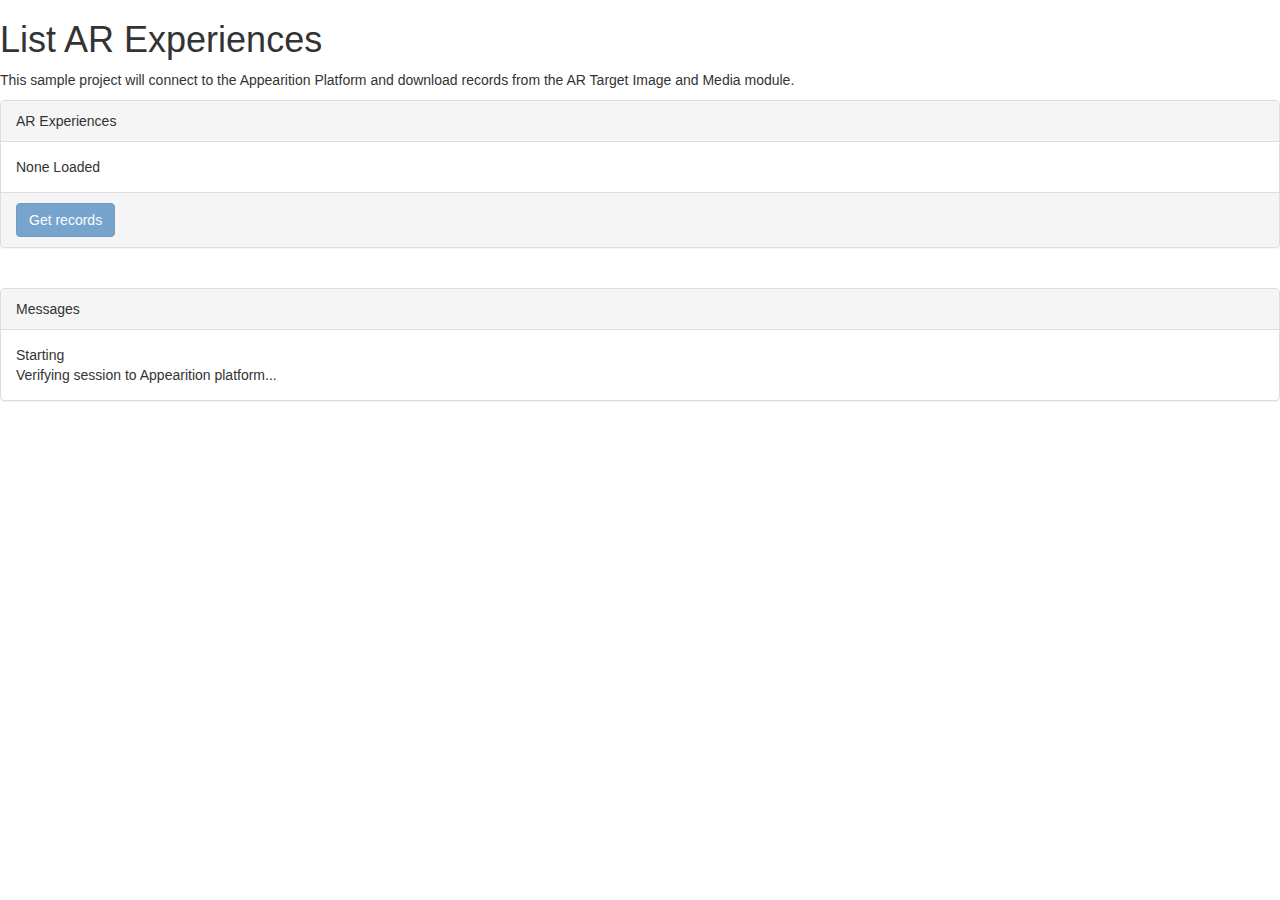
<file: Module-AR/List/listArRecords.html>
<html>
<head>
    <link rel="stylesheet" href="https://maxcdn.bootstrapcdn.com/bootstrap/3.3.7/css/bootstrap.min.css" integrity="sha384-BVYiiSIFeK1dGmJRAkycuHAHRg32OmUcww7on3RYdg4Va+PmSTsz/K68vbdEjh4u" crossorigin="anonymous">
    <style>
        .error {
            color: #ff0000;
        }
        .target-image {
            width: 100px;
            height: auto;
        }
    </style>
</head>
<body>
	<h1>List AR Experiences</h1>

    <p>This sample project will connect to the Appearition Platform and download records from the AR Target Image and Media module. </p>

    <div class="panel panel-default">
        <div class="panel-heading">AR Experiences</div>
        <div class="panel-body" id="arExperiences">None Loaded</div>
        <div class="panel-footer">
            <button id="btnLoadExperiences" class="btn btn-primary" disabled onclick="javascript: loadArExperiences();">Get records</button>
        </div>
    </div>

    <br />

    <div class="panel panel-default">
        <div class="panel-heading">Messages</div>
        <div class="panel-body" id="messages">Starting</div>
    </div>

</body>
<script src="https://ajax.googleapis.com/ajax/libs/jquery/1.12.4/jquery.min.js"></script>
<script src="https://maxcdn.bootstrapcdn.com/bootstrap/3.3.7/js/bootstrap.min.js" integrity="sha384-Tc5IQib027qvyjSMfHjOMaLkfuWVxZxUPnCJA7l2mCWNIpG9mGCD8wGNIcPD7Txa" crossorigin="anonymous"></script>
<script src="https://s3-ap-southeast-2.amazonaws.com/cdn.appearition.com/sdk/js/core/v1.0.0/appearition.min.js"></script>
<script src="https://s3-ap-southeast-2.amazonaws.com/cdn.appearition.com/sdk/js/modules/authentication/v1.0.0/appearition.authentication.min.js"></script>
<script src="https://s3-ap-southeast-2.amazonaws.com/cdn.appearition.com/sdk/js/modules/arTargetImageAndMedia/v1.0.0/appearition.arTargetImageAndMedia.min.js"></script>

<script type="text/javascript">

    // Appearition Platform Account Details
    var apiUrl = '';        // Your API URL;
    var apiToken = '';      // Your API Token;
    var myChannelId = 0;    // Your channel ID;

    $(document).ready(function () {

        PrintMessage("Verifying session to Appearition platform...");
        Appearition.Authentication.VerifySession(apiUrl, apiToken, myChannelId)
                    .then(
                        () =>{
                            PrintMessage("Session has been verified");
                            $("#btnLoadExperiences").removeAttr("disabled")
                        },
                        (error) =>{
                            handleResponseErrors("Session cannot be verified");
                            handleResponseErrors(error);
                        }
                    );
        
    });


    function loadArExperiences() {
        $('#arExperiences').html('Loading...');

        Appearition.ArTargetImageAndMedia.List(
            JSON.stringify({
                Page: 0,
                RecordsPerPage: 10,
                IncludeTargetImages: true,
                IncludeMedia: true
            }),
            {
                channelId: myChannelId,
                beforeSend: function (request) {
                    PrintMessage("Calling ArTarget/List API...");
                },
                complete: function () {
                    PrintMessage("Call to ArTarget/List API completed");
                },
                success: function (data) {
                    loadArTargets(data.ArTargets);
                },
                error: function (errorArr, xhr) {                    
                    handleResponseErrors(errorArr, xhr);
                    $('#arExperiences').innerHTML = 'Loading failed';
                }
            }
        );
    }

    function loadArTargets(arTargets) {
        var htmlSnip = "<table class='table'><tr><th>Name</th><th>Asset Id (AR Target Key)</th><th>Target Images</th><th>Media</th></tr>";
        for (var i = 0; i < arTargets.length; i++) {
            htmlSnip += showArTarget(arTargets[i]);
        }
        htmlSnip += "</table>";
        $('#arExperiences').html(htmlSnip);

        loadTargetImages(arTargets);
    }

    function showArTarget(arTarget) {
        var html = "<tr>"
            + "<td>" + arTarget.name + "</td>"
            + "<td>" + arTarget.assetId + "</td>"

        // Render Target Images
        html += "<td>";
        for (var i = 0; i < arTarget.targetImages.length; i++) {
            var targetImage = arTarget.targetImages[i];
            html += "<img class='target-image' id='" + targetImage.arImageId + "' alt='loading...'/>";
        }
        if (arTarget.targetImages.length == 0) {
            html += "None";
        }
        html += "</td>";

        // Render Media
        html += "<td>";
        for (var i = 0; i < arTarget.mediaFiles.length; i++) {
            var media = arTarget.mediaFiles[i];
            html += "Media Type: " + media.mediaType + "<br/>" + "<a target='blank' href='" + media.url + "'>View</a>";
        }
        if (arTarget.mediaFiles.length == 0) {
            html += "No Media Available";
        }
        html += "</td></tr>";

        return html;
    }

    function loadTargetImages(arTargets){
        for (var i = 0; i < arTargets.length; i++) {
            for (var x = 0; x < arTargets[i].targetImages.length; x++) {
                getTargetImage(arTargets[i].targetImages[x])
            }            
        }
    }

    function getTargetImage(targetImage) {
        Appearition.ArTargetImageAndMedia.DownloadTargetImageAsDataUrl(
            targetImage.arImageId,
            {
                success: function (data) {
                    $("#" + targetImage.arImageId).attr("src",  data);
                },
                error: function (error, xhr) {
                    handleResponseErrors(error, xhr);
                }
            });
    }

    function handleResponseErrors(error, xhr) {

        var msg = "<span class='error'>";

        if (error != null) {
            if(Array.isArray(error)) {
                error.foreach(function (e) {
                    msg += e + "; ";
                });
            }
            else{
                msg += error;
            }
        }

        console.log(xhr);
        if (xhr != null) {
            msg = msg + "Status Code: " + xhr.status 
            if(xhr.responseText)
            {
                msg += ", ResponseText: " + xhr.responseText + "; ";                
            }
        }

        msg += "</span>"

        PrintMessage(msg);
    }

    function PrintMessage(msg) {
        $('#messages').append("<br/>");
        $('#messages').append(msg);
    }

</script>

</html>
</file>
<file: auth/styles.css>
body {
  background-color: #f2f2f2;
  font-family: Verdana, Geneva, Tahoma, sans-serif;
  font-size: smaller;
}

.container {
  margin: 0 auto;
  width: 300px;
  padding: 20px;
  background-color: #fff;
  border-radius: 10px;
  box-shadow: 0 0 10px rgba(0, 0, 0, 0.1);
}

h2 {
  text-align: center;
}

input[type='text'],
input[type='password'] {
  width: 100%;
  padding: 12px 20px;
  margin: 8px 0;
  display: inline-block;
  border: 1px solid #ccc;
  border-radius: 4px;
  box-sizing: border-box;
}

button[type='submit'] {
  background-color: #f0502e;
  color: #fff;
  padding: 14px 20px;
  margin: 8px 0;
  border: none;
  border-radius: 4px;
  cursor: pointer;
  width: 100%;
}

button[type='submit']:hover {
  background-color: #dc4b38;
}

.signup-link {
  text-align: center;
  margin-top: 10px;
}

#popup {
  display: none;
  position: fixed;
  bottom: 50%;
  left: 50%;
  transform: translateX(-50%);
  background-color: #4caf50;
  color: white;
  padding: 10px;
  border-radius: 5px;
  border: 2px solid white;
  text-align: right;
  font-size: small;
}

#close-popup {
  background-color: #4caf50;
  color: white;
  padding: 5px;
  border-radius: 5px;
  border: 2px solid white;
  cursor: pointer;
  font-size: smaller;
}
</file>
<file: Module-Auth/styles.css>
body {
  background-color: #f2f2f2;
  font-family: Verdana, Geneva, Tahoma, sans-serif;
  font-size: smaller;
}

.container {
  margin: 0 auto;
  width: 300px;
  padding: 20px;
  background-color: #fff;
  border-radius: 10px;
  box-shadow: 0 0 10px rgba(0, 0, 0, 0.1);
}

h2 {
  text-align: center;
}

input[type='text'],
input[type='password'] {
  width: 100%;
  padding: 12px 20px;
  margin: 8px 0;
  display: inline-block;
  border: 1px solid #ccc;
  border-radius: 4px;
  box-sizing: border-box;
}

button[type='submit'] {
  background-color: #f0502e;
  color: #fff;
  padding: 14px 20px;
  margin: 8px 0;
  border: none;
  border-radius: 4px;
  cursor: pointer;
  width: 100%;
}

button[type='submit']:hover {
  background-color: #dc4b38;
}

.signup-link {
  text-align: center;
  margin-top: 10px;
}

#popup {
  display: none;
  position: fixed;
  bottom: 50%;
  left: 50%;
  transform: translateX(-50%);
  background-color: #4caf50;
  color: white;
  padding: 10px;
  border-radius: 5px;
  border: 2px solid white;
  text-align: right;
  font-size: small;
}

#close-popup {
  background-color: #4caf50;
  color: white;
  padding: 5px;
  border-radius: 5px;
  border: 2px solid white;
  cursor: pointer;
  font-size: smaller;
}
</file>
<file: Edge Services/Content and Data/main.css>
.error {
    color: #ff0000;
}
.target-image {
    width: 100px;
    height: auto;
}
.selectable-content-item {            
    padding: 2px;
    cursor: pointer;
    width: 150px;
    height: 150px;
    margin: 2px;
}
.selectable-content-item:hover{
    border: 1px solid darkgray;
}

#screenBlocker {
    position: fixed;
    top: 0;
    left: 0;
    width: 100%;
    height: 100%;
    z-index: 2000;
    background-color: rgba(0, 0, 0, 0.5);
}

#screenBlockerMessage {
    position: relative;
    margin: 100px auto;
    width: 350px;
    text-align: center;
    border: 1px solid #000084;
    background-color: #ffffff;
    box-shadow: 0 4px 8px 0 rgba(0,0,0,0.2),0 6px 20px 0 rgba(0,0,0,0.19);
    
}

.blocker-header {
    background-image: linear-gradient(to right, #000084, #c9c9c9);
    color: #ffffff;
    padding-top: 5px;
}

.blocker-body {
    padding-top: 10px;
}

.blocker-icon {
    font-size: 35px;
    color: #000084;
}

.blocker-footer {
    margin-top: 30px;
    background-color: #c9c9c9;
    padding-top: 10px;
    padding-bottom: 10px;
}

.model-body-scroll {
    max-height: 600px;
    overflow: auto;
}

.modal-body .scroll-view {
    max-height: 400px;
    overflow: auto;
}

.print-time {
    width: 50px;
    font-family: 'Courier New', Courier, monospace;
}

.print-duration {
    font-weight: bold;
}

.panel-body-scroll{
    max-height: 400px;
    overflow: auto;   
}

.btn-no-padding{
    padding: 0;
}
</file>
<file: Module-AR/Data/main.css>
.error {
    color: #ff0000;
}
.target-image {
    width: 100px;
    height: auto;
}
.selectable-content-item {            
    padding: 2px;
    cursor: pointer;
    width: 150px;
    height: 150px;
    margin: 2px;
}
.selectable-content-item:hover{
    border: 1px solid darkgray;
}

#screenBlocker {
    position: fixed;
    top: 0;
    left: 0;
    width: 100%;
    height: 100%;
    z-index: 2000;
    background-color: rgba(0, 0, 0, 0.5);
}

#screenBlockerMessage {
    position: relative;
    margin: 100px auto;
    width: 350px;
    text-align: center;
    border: 1px solid #000084;
    background-color: #ffffff;
    box-shadow: 0 4px 8px 0 rgba(0,0,0,0.2),0 6px 20px 0 rgba(0,0,0,0.19);
    
}

.blocker-header {
    background-image: linear-gradient(to right, #000084, #c9c9c9);
    color: #ffffff;
    padding-top: 5px;
}

.blocker-body {
    padding-top: 10px;
}

.blocker-icon {
    font-size: 35px;
    color: #000084;
}

.blocker-footer {
    margin-top: 30px;
    background-color: #c9c9c9;
    padding-top: 10px;
    padding-bottom: 10px;
}

.model-body-scroll {
    max-height: 600px;
    overflow: auto;
}

.modal-body .scroll-view {
    max-height: 400px;
    overflow: auto;
}
</file>
<file: Module-AR/Edit/main.css>
.error {
    color: #ff0000;
}
.target-image {
    width: 100px;
    height: auto;
}
.selectable-content-item {            
    padding: 2px;
    cursor: pointer;
    width: 150px;
    height: 150px;
    margin: 2px;
}
.selectable-content-item:hover{
    border: 1px solid darkgray;
}

#screenBlocker {
    position: fixed;
    top: 0;
    left: 0;
    width: 100%;
    height: 100%;
    z-index: 2000;
    background-color: rgba(0, 0, 0, 0.5);
}

#screenBlockerMessage {
    position: relative;
    margin: 100px auto;
    width: 350px;
    text-align: center;
    border: 1px solid #000084;
    background-color: #ffffff;
    box-shadow: 0 4px 8px 0 rgba(0,0,0,0.2),0 6px 20px 0 rgba(0,0,0,0.19);
    
}

.blocker-header {
    background-image: linear-gradient(to right, #000084, #c9c9c9);
    color: #ffffff;
    padding-top: 5px;
}

.blocker-body {
    padding-top: 10px;
}

.blocker-icon {
    font-size: 35px;
    color: #000084;
}

.blocker-footer {
    margin-top: 30px;
    background-color: #c9c9c9;
    padding-top: 10px;
    padding-bottom: 10px;
}

.model-body-scroll {
    max-height: 600px;
    overflow: auto;
}

.modal-body .scroll-view {
    max-height: 400px;
    overflow: auto;
}
</file>
